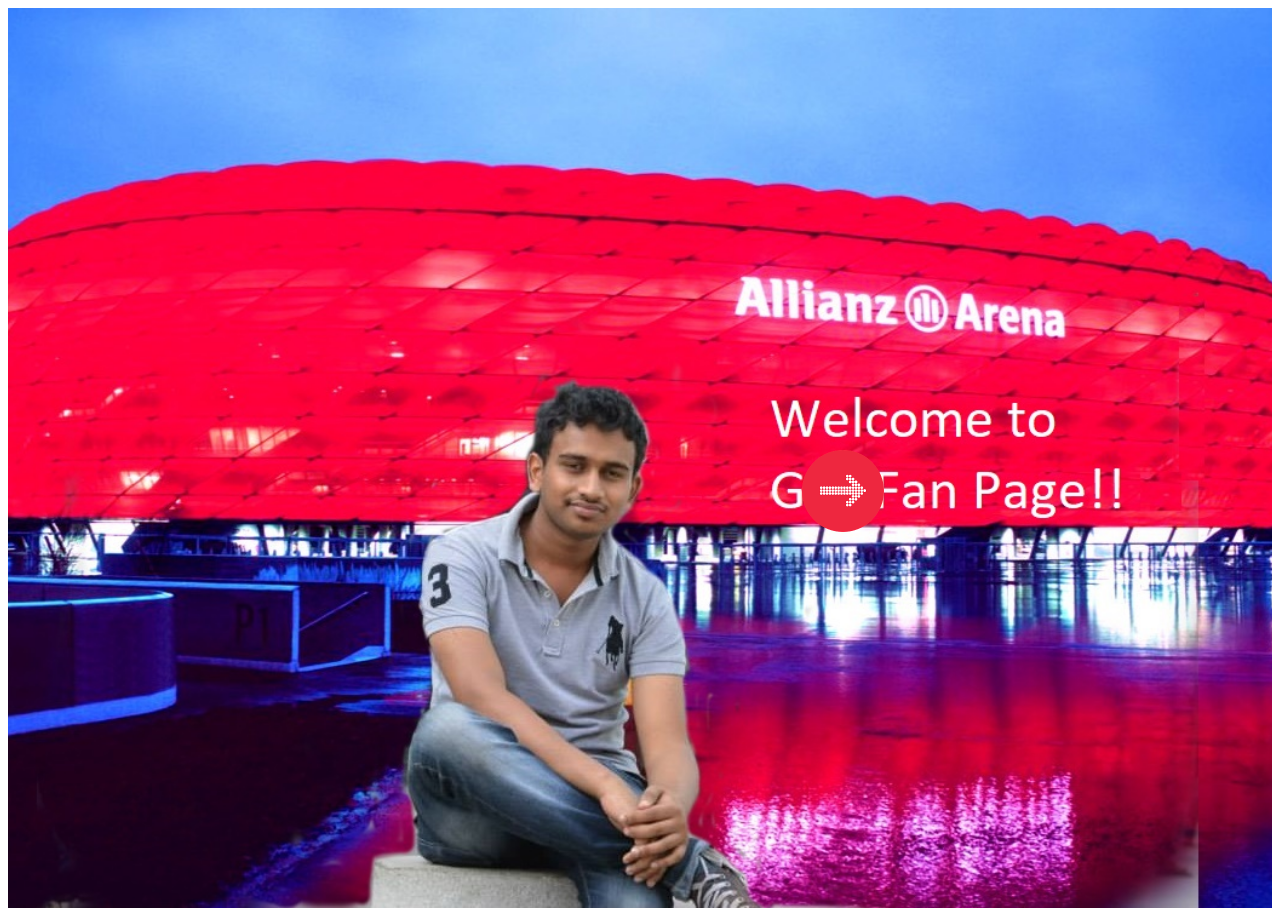
<file: index.html>
<!DOCTYPE html>
	<head>
		<title>Welcome to GJD fan page</title>
		<link rel="stylesheet" href="css/gjbava.css">
	</head>
	<body>
		<div class="mainpagediv">
			<div class="rightcell">
				<a href="main.html"><img src="images/right_arrow.png" width="100px" /></a>
			</div>
		</div>
	</body>
</html>
</file>
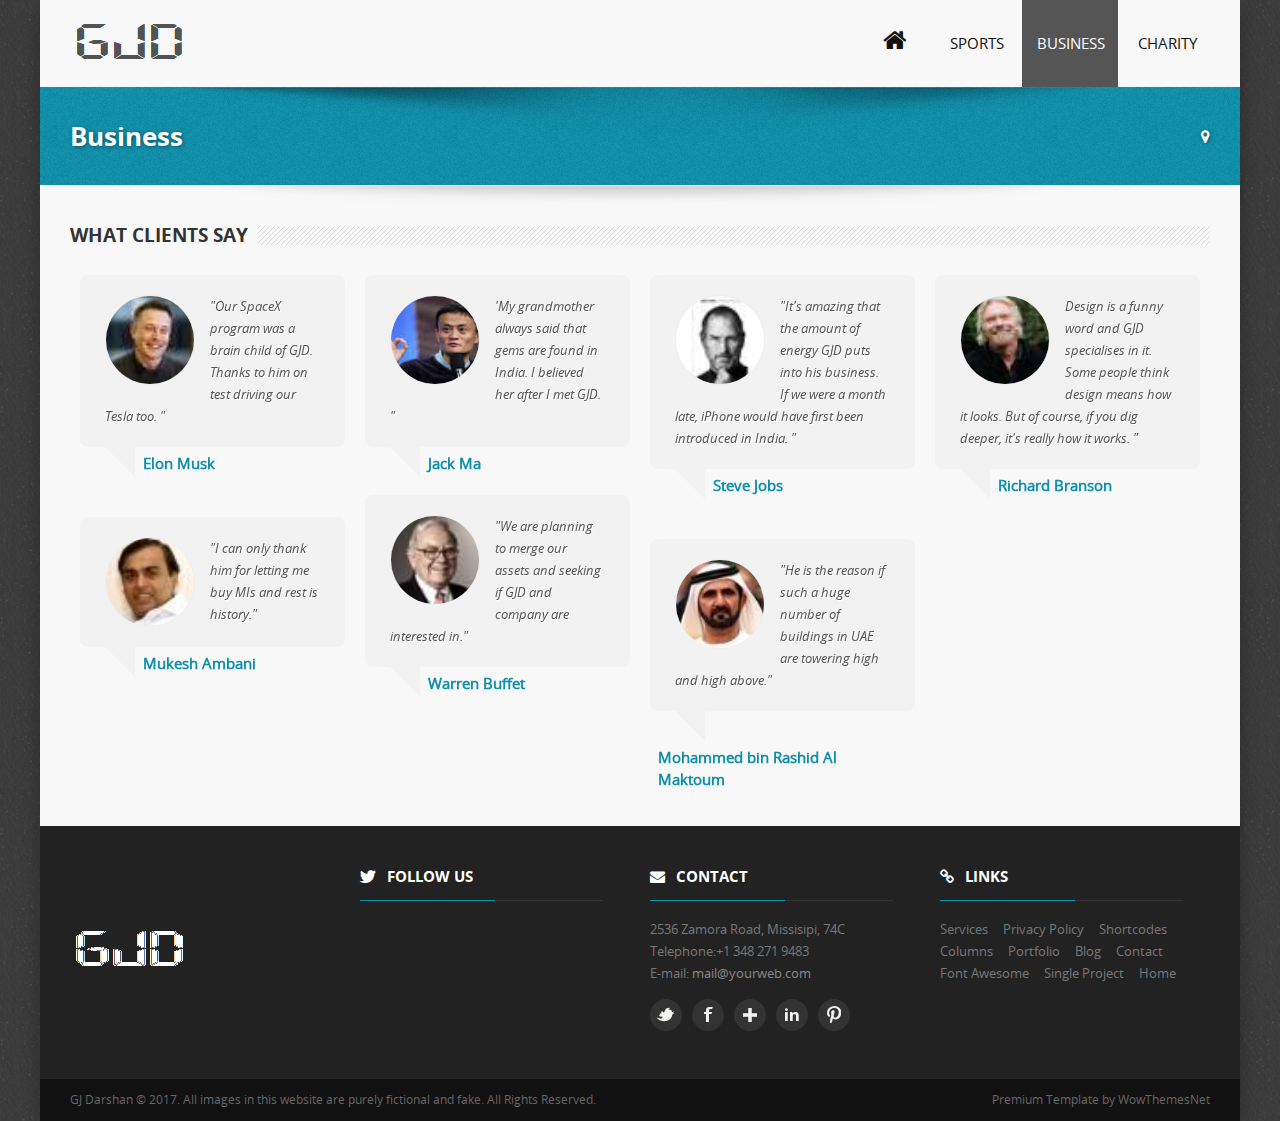
<file: business.html>
<!DOCTYPE HTML>
<html>
<head><meta name="viewport" content="width=device-width"/>
<title>GJD - Fan Page  </title>
<!-- STYLES & JQUERY 
================================================== -->
<link rel="stylesheet" type="text/css" href="css/style.css"/>
<link rel="stylesheet" type="text/css" href="css/icons.css"/>
<link rel="stylesheet" type="text/css" href="css/skinblue.css"/><!-- Change skin color here -->
<link rel="stylesheet" type="text/css" href="css/responsive.css"/>
<script src="js/jquery-1.9.0.min.js"></script><!-- scripts at the bottom of the document -->
</head>
<body>
<div class="boxedtheme">
<!-- TOP LOGO & MENU
================================================== -->
<div class="grid">
	<div class="row space-bot">
		<!--Logo-->
		<div class="c4">
			<a href="index.html">
				<img src="images/logo.png" class="logo" alt="">
			</a>
		</div>
		<!--Menu-->
		<div class="c8">
			<nav id="topNav">
			<ul id="responsivemenu">
				<li><a href="main.html"><i class="icon-home homeicon"></i><span class="showmobile">Home</span></a></li>
				<li><a href="sports.html">Sports</a></li>
				<li class="active"><a href="business.html">Business</a></li>				
				<li class="last"><a href="charity.html">Charity</a></li>
			</ul>
			</nav>
		</div>
	</div>
</div>
<!-- HEADER
================================================== -->
<div class="undermenuarea">
	<div class="boxedshadow">
	</div>
	<div class="grid">
		<div class="row">
			<div class="c8">
				<h1 class="titlehead">Business</h1>
			</div>
			<div class="c4">
				<h1 class="titlehead rightareaheader"><i class="icon-map-marker"></i> </h1>
			</div>
		</div>
	</div>
</div>
<!-- CONTENT
================================================== -->
<div class="grid">
		<div class="shadowundertop">
		</div>
		<div class="row">
			<div class="c12">
				<h1 class="maintitle ">
				<span>What clients say</span>
				</h1>
				<div id="content">
					<!-- box -->
					<div class="boxfourcolumns">
						<div class="testimonial">
							<img src="images/elon.jpg" class="avatarspic" alt="">
							 "Our SpaceX program was a brain child of GJD. Thanks to him on test driving our Tesla too. "
						</div>
						<div class="author-wrapper">
							<div class="arrow">
							</div>
							<div class="testimonial-name">
								 Elon Musk 
							</div>
						</div>
					</div>
					<!-- box -->
					<div class="boxfourcolumns">
						<div class="testimonial">
							<img src="images/ma.jpg" class="avatarspic" alt="">
							 'My grandmother always said that gems are found in India. I believed her after I met GJD. "
						</div>
						<div class="author-wrapper">
							<div class="arrow">
							</div>
							<div class="testimonial-name">
								 Jack Ma
							</div>
						</div>
					</div>
					<!-- box -->
					<div class="boxfourcolumns">
						<div class="testimonial">
							<img src="images/jobs.jpg" class="avatarspic" alt="">
							 "It's amazing that the amount of energy GJD puts into his business. If we were a month late, iPhone would have first been introduced in India. "
						</div>
						<div class="author-wrapper">
							<div class="arrow">
							</div>
							<div class="testimonial-name">
								 Steve Jobs
							</div>
						</div>
					</div>
					<!-- box -->
					<div class="boxfourcolumns">
						<div class="testimonial">
							<img src="images/branson.jpg" class="avatarspic" alt="">
							 Design is a funny word and GJD specialises in it. Some people think design means how it looks. But of course, if you dig deeper, it's really how it works. "
						</div>
						<div class="author-wrapper">
							<div class="arrow">
							</div>
							<div class="testimonial-name">
								 Richard Branson
							</div>
						</div>
					</div>
					<!-- box -->
					<div class="boxfourcolumns">
						<div class="testimonial">
							<img src="images/warren.jpg" class="avatarspic" alt="">
							 "We are planning to merge our assets and seeking if GJD and company are interested in."
						</div>
						<div class="author-wrapper">
							<div class="arrow">
							</div>
							<div class="testimonial-name">
								 Warren Buffet 
							</div>
						</div>
					</div>
					<!-- box -->
					<div class="boxfourcolumns">
						<div class="testimonial">
							<img src="images/ambani.jpg" class="avatarspic" alt="">
							 "I can only thank him for letting me buy MIs and rest is history."
						</div>
						<div class="author-wrapper">
							<div class="arrow">
							</div>
							<div class="testimonial-name">
								 Mukesh Ambani
							</div>
						</div>
					</div>
					<!-- box -->
					<div class="boxfourcolumns">
						<div class="testimonial">
							<img src="images/shiekh.jpg" class="avatarspic" alt="">
							 "He is the reason if such a huge number of buildings in UAE are towering high and high above."
						</div>
						<div class="author-wrapper">
							<div class="arrow">
							</div>
							<div class="testimonial-name">
								 Mohammed bin Rashid Al Maktoum
							</div>
						</div>
					</div>
				</div>
			</div>
		</div>
</div><!-- end grid -->
<!-- FOOTER
================================================== -->
<div id="wrapfooter">
	<div class="grid">
		<div class="row" id="footer">
			<!-- to top button  -->
			<p class="back-top floatright">
				<a href="#top"><span></span></a>
			</p>
			<!-- 1st column -->
			<div class="c3">
				<img src="images/logo-footer.png" style="padding-top: 70px;" alt="">
			</div>
			<!-- 2nd column -->
			<div class="c3">
				<h2 class="title"><i class="icon-twitter"></i> Follow us</h2>
				<hr class="footerstress">
				<div id="ticker" class="query">
				</div>
			</div>
			<!-- 3rd column -->
			<div class="c3">
				<h2 class="title"><i class="icon-envelope-alt"></i> Contact</h2>
				<hr class="footerstress">
				<dl>
					<dt>2536 Zamora Road, Missisipi, 74C</dt>
					<dd><span>Telephone:</span>+1 348 271 9483</dd>
					<dd>E-mail: <a href="more.html">mail@yourweb.com</a></dd>
				</dl>
				<ul class="social-links" style="margin-top:15px;">
					<li class="twitter-link smallrightmargin">
					<a href="#" class="twitter has-tip" target="_blank" title="Follow Us on Twitter">Twitter</a>
					</li>
					<li class="facebook-link smallrightmargin">
					<a href="#" class="facebook has-tip" target="_blank" title="Join us on Facebook">Facebook</a>
					</li>
					<li class="google-link smallrightmargin">
					<a href="#" class="google has-tip" title="Google +" target="_blank">Google</a>
					</li>
					<li class="linkedin-link smallrightmargin">
					<a href="#" class="linkedin has-tip" title="Linkedin" target="_blank">Linkedin</a>
					</li>
					<li class="pinterest-link smallrightmargin">
					<a href="#" class="pinterest has-tip" title="Pinterest" target="_blank">Pinterest</a>
					</li>
				</ul>
			</div>
			<!-- 4th column -->
			<div class="c3">
				<h2 class="title"><i class="icon-link"></i> Links</h2>
				<hr class="footerstress">
				<ul>
					<li>Services</li>
					<li>Privacy Policy</li>
					<li>Shortcodes</li>
					<li>Columns</li>
					<li>Portfolio</li>
					<li>Blog</li>
					<li>Contact</li>
					<li>Font Awesome</li>
					<li>Single Project</li>
					<li>Home</li>
				</ul>
			</div>
			<!-- end 4th column -->
		</div>
	</div>
</div>
<!-- copyright area -->
<div class="copyright">
	<div class="grid">
		<div class="row">
			<div class="c6">
				 GJ Darshan &copy; 2017. All images in this website are purely fictional and fake. All Rights Reserved.
			</div>
			<div class="c6">
				<span class="right">
				Premium Template by WowThemesNet </span>
			</div>
		</div>
	</div>
</div>

</div>
<!-- JAVASCRIPTS
================================================== -->
<!-- all -->
<script src="js/modernizr-latest.js"></script>

<!-- menu & scroll to top -->
<script src="js/common.js"></script>

<!-- twitter -->
<script src="js/jquery.tweet.js"></script>

<!-- cycle -->
<script src="js/jquery.cycle.js"></script>

<!-- masonry -->
<script src="js/jquery.isotope.min.js"></script>

<!-- call masonry -->
<script>  		
$(document).ready(function(){
var $container = $('#content');
  $container.imagesLoaded( function(){
        $container.isotope({
	filter: '*',
	animationOptions: {
     duration: 750,
     easing: 'linear',
     queue: false,
   }
});
});
$('#nav a').click(function(){
  var selector = $(this).attr('data-filter');
    $container.isotope({ 
	filter: selector,
	animationOptions: {
     duration: 750,
     easing: 'linear',
     queue: false,
   }
  });
  return false;
});
});
</script>
</body>
</html>
</file>
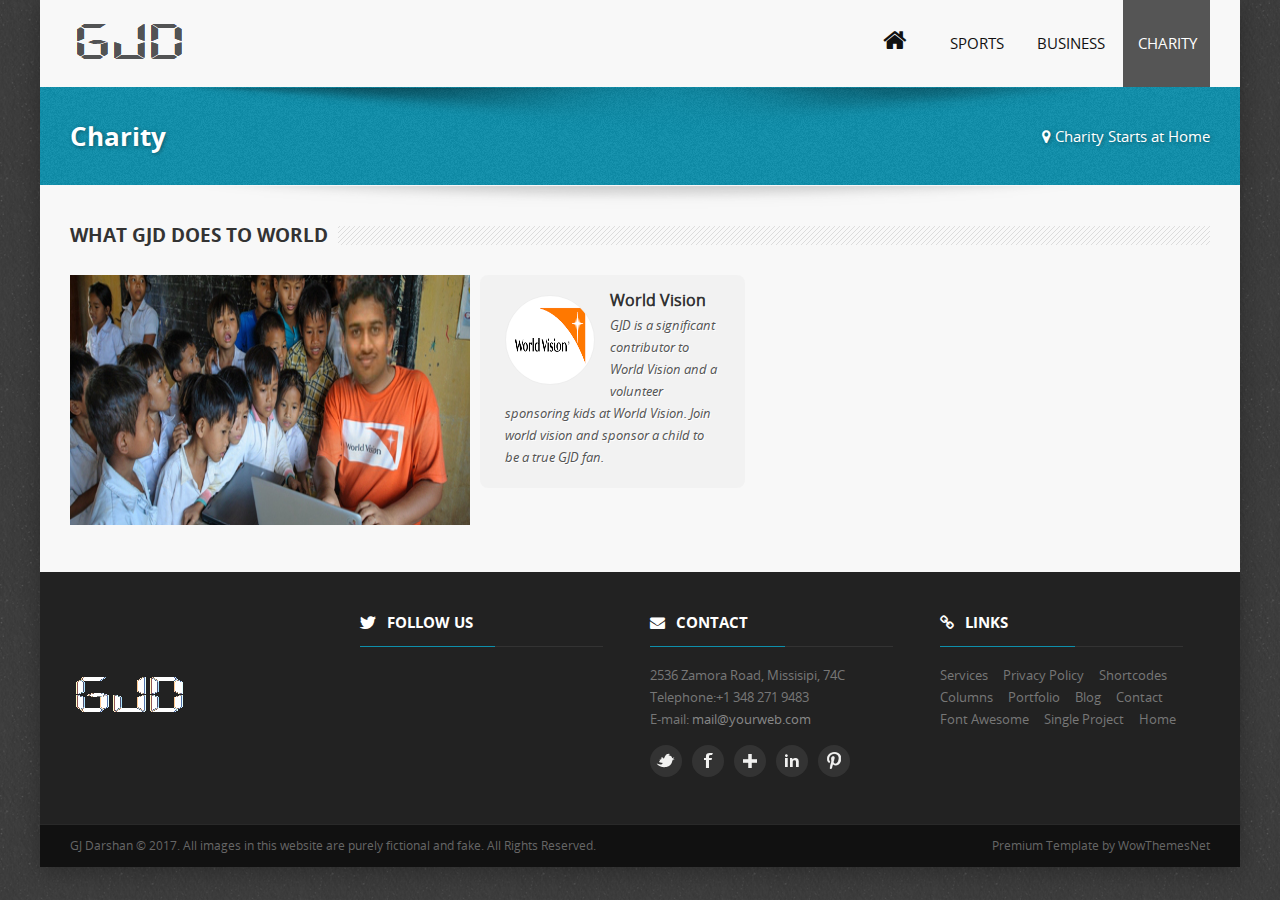
<file: charity.html>
<!DOCTYPE HTML>
<html>
<head><meta name="viewport" content="width=device-width"/>
<title>GJD - Fan Page </title>
<!-- STYLES & JQUERY 
================================================== -->
<link rel="stylesheet" type="text/css" href="css/style.css"/>
<link rel="stylesheet" type="text/css" href="css/icons.css"/>
<link rel="stylesheet" type="text/css" href="css/skinblue.css"/><!-- Change skin color here -->
<link rel="stylesheet" type="text/css" href="css/responsive.css"/>
<script src="js/jquery-1.9.0.min.js"></script><!-- scripts at the bottom of the document -->
</head>
<body>
<div class="boxedtheme">
<!-- TOP LOGO & MENU
================================================== -->
<div class="grid">
	<div class="row space-bot">
		<!--Logo-->
		<div class="c4">
			<a href="main.html">
				<img src="images/logo.png" class="logo" alt="">
			</a>
		</div>
		<!--Menu-->
		<div class="c8">
			<nav id="topNav">
			<ul id="responsivemenu">
				<li><a href="main.html"><i class="icon-home homeicon"></i><span class="showmobile">Home</span></a></li>
				<li><a href="sports.html">Sports</a></li>
				<li><a href="business.html">Business</a></li>			
				<li  class="active last"><a href="charity.html">Charity</a></li>
				
			</ul>
			</nav>
		</div>
	</div>
</div>
<!-- HEADER
================================================== -->
<div class="undermenuarea">
	<div class="boxedshadow">
	</div>
	<div class="grid">
		<div class="row">
			<div class="c8">
				<h1 class="titlehead">Charity</h1>
			</div>
			<div class="c4">
				<h1 class="titlehead rightareaheader"><i class="icon-map-marker"></i> Charity Starts at Home</h1>
			</div>
		</div>
	</div>
</div>
<!-- CONTENT
================================================== -->
<div class="grid">
		<div class="shadowundertop">
		</div>
		<div class="row">
			<div class="c12">
				<h1 class="maintitle ">
				<span>What GJD Does to world </span>
				</h1>
				<div id="content">
					<!-- box -->
					<div >
						<img src="images/gj_charity.jpg" width="400px"  height="250px" alt="">
					</div>
					<!-- box -->
					<div class="boxfourcolumns">
						<div class="testimonial">
							<img src="images/wv.png" class="avatarspic" alt="">
							<h6>World Vision</h6>
							 GJD is a significant contributor to World Vision and a volunteer sponsoring kids at World Vision. Join world vision and sponsor a child to be a true GJD fan.
						</div>
						
					</div>
					<!-- box -->
					
					<!-- box etc -->
				</div>
			</div>
		</div>
</div><!-- end grid -->
<!-- FOOTER
================================================== -->
<div id="wrapfooter">
	<div class="grid">
		<div class="row" id="footer">
			<!-- to top button  -->
			<p class="back-top floatright">
				<a href="#top"><span></span></a>
			</p>
			<!-- 1st column -->
			<div class="c3">
				<img src="images/logo-footer.png" style="padding-top: 70px;" alt="">
			</div>
			<!-- 2nd column -->
			<div class="c3">
				<h2 class="title"><i class="icon-twitter"></i> Follow us</h2>
				<hr class="footerstress">
				<div id="ticker" class="query">
				</div>
			</div>
			<!-- 3rd column -->
			<div class="c3">
				<h2 class="title"><i class="icon-envelope-alt"></i> Contact</h2>
				<hr class="footerstress">
				<dl>
					<dt>2536 Zamora Road, Missisipi, 74C</dt>
					<dd><span>Telephone:</span>+1 348 271 9483</dd>
					<dd>E-mail: <a href="more.html">mail@yourweb.com</a></dd>
				</dl>
				<ul class="social-links" style="margin-top:15px;">
					<li class="twitter-link smallrightmargin">
					<a href="#" class="twitter has-tip" target="_blank" title="Follow Us on Twitter">Twitter</a>
					</li>
					<li class="facebook-link smallrightmargin">
					<a href="#" class="facebook has-tip" target="_blank" title="Join us on Facebook">Facebook</a>
					</li>
					<li class="google-link smallrightmargin">
					<a href="#" class="google has-tip" title="Google +" target="_blank">Google</a>
					</li>
					<li class="linkedin-link smallrightmargin">
					<a href="#" class="linkedin has-tip" title="Linkedin" target="_blank">Linkedin</a>
					</li>
					<li class="pinterest-link smallrightmargin">
					<a href="#" class="pinterest has-tip" title="Pinterest" target="_blank">Pinterest</a>
					</li>
				</ul>
			</div>
			<!-- 4th column -->
			<div class="c3">
				<h2 class="title"><i class="icon-link"></i> Links</h2>
				<hr class="footerstress">
				<ul>
					<li>Services</li>
					<li>Privacy Policy</li>
					<li>Shortcodes</li>
					<li>Columns</li>
					<li>Portfolio</li>
					<li>Blog</li>
					<li>Contact</li>
					<li>Font Awesome</li>
					<li>Single Project</li>
					<li>Home</li>
				</ul>
			</div>
			<!-- end 4th column -->
		</div>
	</div>
</div>
<!-- copyright area -->
<div class="copyright">
	<div class="grid">
		<div class="row">
			<div class="c6">
				  GJ Darshan &copy; 2017. All images in this website are purely fictional and fake. All Rights Reserved.
			</div>
			<div class="c6">
				<span class="right">
				Premium Template by WowThemesNet </span>
			</div>
		</div>
	</div>
</div>

</div>
<!-- JAVASCRIPTS
================================================== -->
<!-- all -->
<script src="js/modernizr-latest.js"></script>

<!-- menu & scroll to top -->
<script src="js/common.js"></script>

<!-- twitter -->
<script src="js/jquery.tweet.js"></script>

<!-- cycle -->
<script src="js/jquery.cycle.js"></script>

<!-- masonry -->
<script src="js/jquery.isotope.min.js"></script>

<!-- call masonry -->
<script>  		
$(document).ready(function(){
var $container = $('#content');
  $container.imagesLoaded( function(){
        $container.isotope({
	filter: '*',
	animationOptions: {
     duration: 750,
     easing: 'linear',
     queue: false,
   }
});
});
$('#nav a').click(function(){
  var selector = $(this).attr('data-filter');
    $container.isotope({ 
	filter: selector,
	animationOptions: {
     duration: 750,
     easing: 'linear',
     queue: false,
   }
  });
  return false;
});
});
</script>
</body>
</html>
</file>
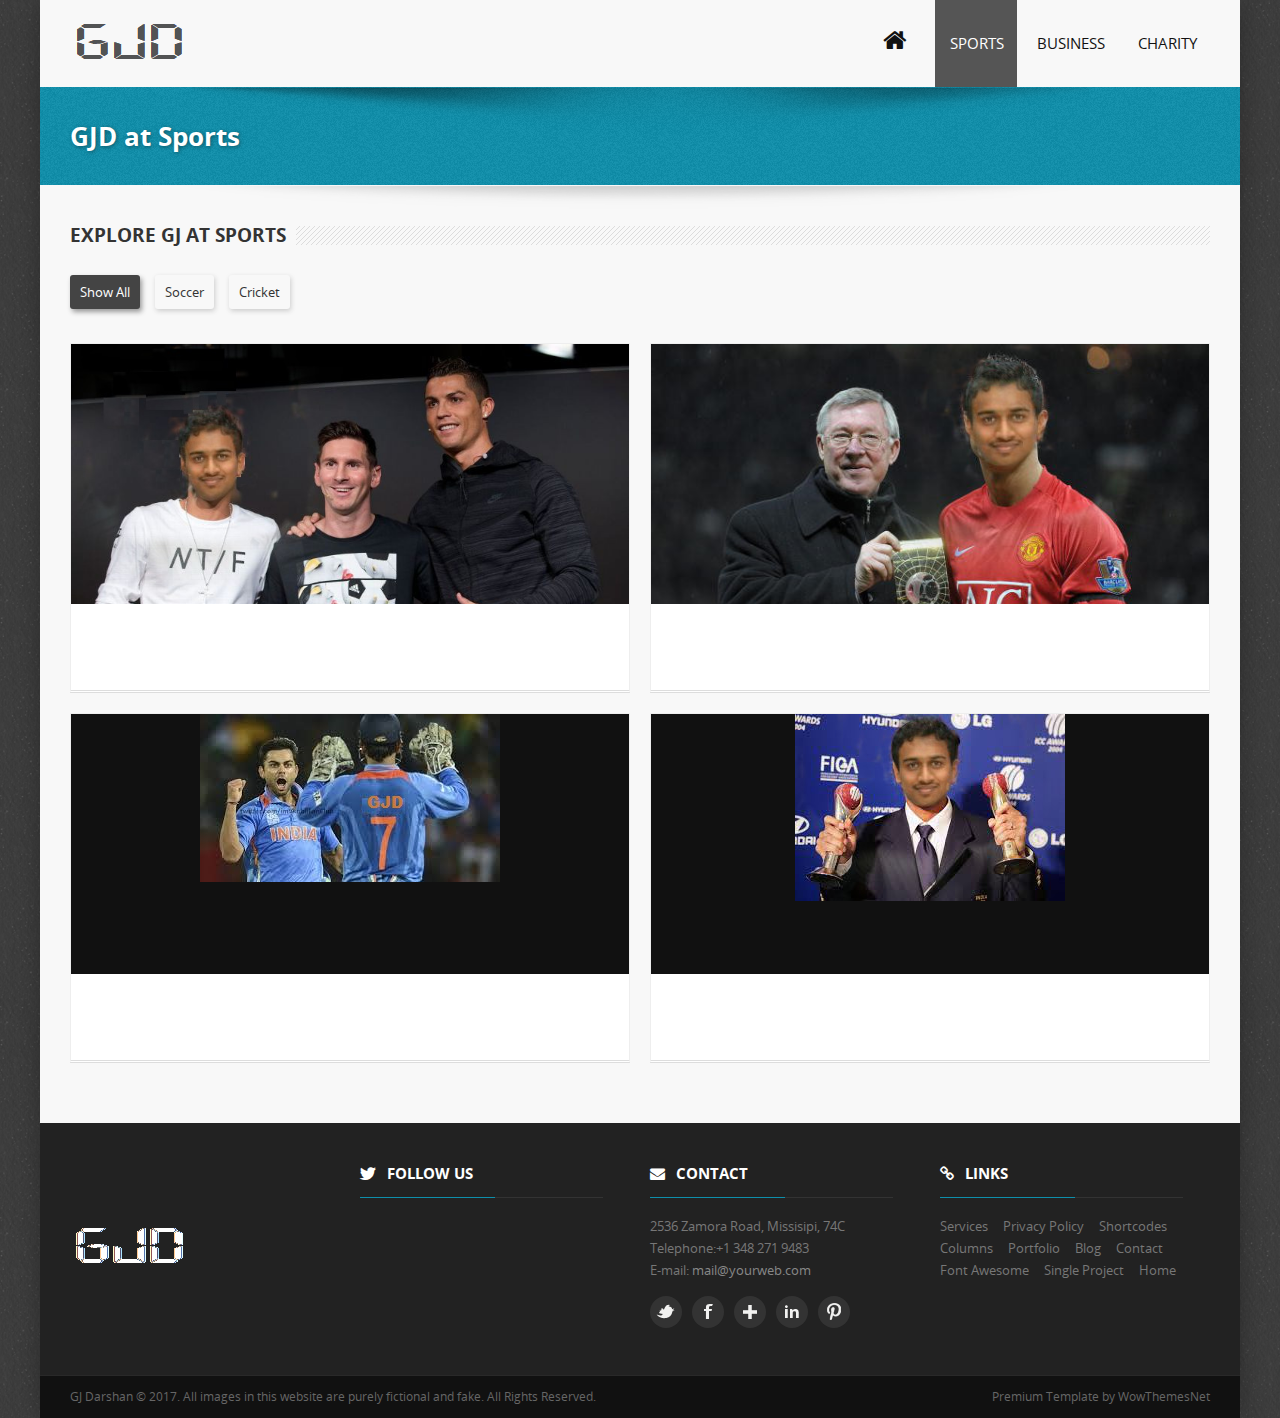
<file: sports.html>
<!DOCTYPE HTML>
<html>
<head><meta name="viewport" content="width=device-width"/>
<title>GJD - Fan Page</title>
<!-- STYLES & JQUERY 
================================================== -->
<link rel="stylesheet" type="text/css" href="css/style.css"/>
<link rel="stylesheet" type="text/css" href="css/icons.css"/>
<link rel="stylesheet" type="text/css" href="css/skinblue.css"/><!-- change skin color here -->
<link rel="stylesheet" type="text/css" href="css/responsive.css"/>
<script src="js/jquery-1.9.0.min.js"></script><!-- the rest of the scripts at the bottom of the document -->
</head>
<body>
<div class="boxedtheme">
<!-- TOP LOGO & MENU
================================================== -->
<div class="grid">
	<div class="row space-bot">
		<!--Logo-->
		<div class="c4">
			<a href="main.html">
				<img src="images/logo.png" class="logo" alt="">
			</a>
		</div>
		<!--Menu-->
		<div class="c8">
			<nav id="topNav">
			<ul id="responsivemenu">
				<li><a href="main.html"><i class="icon-home homeicon"></i><span class="showmobile">Home</span></a></li>
				<li class="active"><a href="sports.html">Sports</a></li>
				<li><a href="business.html">Business</a></li>				
				<li class="last"><a href="charity.html">Charity</a></li>
				
			</ul>
			</nav>
		</div>
	</div>
</div>
<!-- HEADER
================================================== -->
<div class="undermenuarea">
	<div class="boxedshadow">
	</div>
	<div class="grid">
		<div class="row">
			<div class="c8">
				<h1 class="titlehead">GJD at Sports</h1>
			</div>
			
		</div>
	</div>
</div>
<!-- CONTENT
================================================== -->
<div class="grid">
		<div class="shadowundertop">
		</div>
		<!-- begin categories -->
		<div class="row space-bot">
			<div class="c12">
				<h1 class="maintitle space-top">
				<span>EXPLORE GJ AT SPORTS</span>
				</h1>
				<div id="nav">
					<ul class="option-set">
						<li><a href="" data-filter="*" class="selected">Show All</a></li>
						<li><a href="" data-filter=".cat1">Soccer</a></li>
						<li><a href="" data-filter=".cat2">Cricket</a></li>
					</ul>
				</div>
			</div>
		</div>
		<!-- end categories -->
		<div class="row space-top">
			<div id="content">
				<!-- box 1 -->
				<div class="boxtwocolumns cat1">
					<div class="boxcontainer boxcontainer2col">
						<div class="mosaic-block cover mosaicover2col">
							<div class="mosaic-overlay">
								<img src="images/gj_mess_ron.jpg" alt="">
							</div>
							<a href="singleproject.html" target="_blank" class="mosaic-backdrop blue">
							<div class="details">
								<b><br/><br/>Messi and Ronaldo with GJD</b>
								<p>
									 at Madrid
								</p>
								<i class="icon-link mosaiclink"></i>
							</div>
							</a>
						</div>
						
					</div>
				</div>
				<!-- box 2 -->
				<div class="boxtwocolumns cat1">
					<div class="boxcontainer boxcontainer2col">
						<div class="mosaic-block cover mosaicover2col">
							<div class="mosaic-overlay">
								<img src="images/gj_ferg.jpg" alt="">
							</div>
							<a href="singleproject.html" target="_blank" class="mosaic-backdrop orange">
							<div class="details">
								<b><br>
								<br/>GJD receiving player of the week from Sir Alex Ferguson</b>
								<p>
									 at Old Trafford
								</p>
								<i class="icon-link mosaiclink"></i>
							</div>
							</a>
						</div>
						
					</div>
				</div>
				<!-- box 3 -->
				<div class="boxtwocolumns cat1 cat2">
					<div class="boxcontainer boxcontainer2col">
						<div class="mosaic-block cover mosaicover2col">
							<div class="mosaic-overlay">
								<img src="images/gj_dhoni.jpg" alt="">
							</div>
							<a href="singleproject.html" target="_blank" class="mosaic-backdrop green">
							<div class="details">
								<b><br/><br/>GJD and Virat Kohli after winning ICC cricket world cup in 2011</b>
								<p>
									 at Mumbai
								</p>
								<i class="icon-link mosaiclink"></i>
							</div>
							</a>
						</div>
						
					</div>
				</div>
				<!-- box 4 -->
				<div class="boxtwocolumns cat2 cat3">
					<div class="boxcontainer boxcontainer2col">
						<div class="mosaic-block cover mosaicover2col">
							<div class="mosaic-overlay">
								<img src="images/gj_awards.jpg" alt="">
							</div>
							<a href="singleproject.html" target="_blank" class="mosaic-backdrop orangered">
							<div class="details">
								<b><br/><br/>GJD at ICC award function</b>
								<p>
									 at Dubai, UAE
								</p>
								<i class="icon-link mosaiclink"></i>
							</div>
							</a>
						</div>
					</div>
				</div>
				<!-- box 5 etc -->
			</div>
		</div>
</div><!-- end grid -->
<!-- FOOTER
================================================== -->
<div id="wrapfooter">
	<div class="grid">
		<div class="row" id="footer">
			<!-- to top button  -->
			<p class="back-top floatright">
				<a href="#top"><span></span></a>
			</p>
			<!-- 1st column -->
			<div class="c3">
				<img src="images/logo-footer.png" style="padding-top: 70px;" alt="">
			</div>
			<!-- 2nd column -->
			<div class="c3">
				<h2 class="title"><i class="icon-twitter"></i> Follow us</h2>
				<hr class="footerstress">
				<div id="ticker" class="query">
				</div>
			</div>
			<!-- 3rd column -->
			<div class="c3">
				<h2 class="title"><i class="icon-envelope-alt"></i> Contact</h2>
				<hr class="footerstress">
				<dl>
					<dt>2536 Zamora Road, Missisipi, 74C</dt>
					<dd><span>Telephone:</span>+1 348 271 9483</dd>
					<dd>E-mail: <a href="more.html">mail@yourweb.com</a></dd>
				</dl>
				<ul class="social-links" style="margin-top:15px;">
					<li class="twitter-link smallrightmargin">
					<a href="#" class="twitter has-tip" target="_blank" title="Follow Us on Twitter">Twitter</a>
					</li>
					<li class="facebook-link smallrightmargin">
					<a href="#" class="facebook has-tip" target="_blank" title="Join us on Facebook">Facebook</a>
					</li>
					<li class="google-link smallrightmargin">
					<a href="#" class="google has-tip" title="Google +" target="_blank">Google</a>
					</li>
					<li class="linkedin-link smallrightmargin">
					<a href="#" class="linkedin has-tip" title="Linkedin" target="_blank">Linkedin</a>
					</li>
					<li class="pinterest-link smallrightmargin">
					<a href="#" class="pinterest has-tip" title="Pinterest" target="_blank">Pinterest</a>
					</li>
				</ul>
			</div>
			<!-- 4th column -->
			<div class="c3">
				<h2 class="title"><i class="icon-link"></i> Links</h2>
				<hr class="footerstress">
				<ul>
					<li>Services</li>
					<li>Privacy Policy</li>
					<li>Shortcodes</li>
					<li>Columns</li>
					<li>Portfolio</li>
					<li>Blog</li>
					<li>Contact</li>
					<li>Font Awesome</li>
					<li>Single Project</li>
					<li>Home</li>
				</ul>
			</div>
			<!-- end 4th column -->
		</div>
	</div>
</div>
<!-- copyright area -->
<div class="copyright">
	<div class="grid">
		<div class="row">
			<div class="c6">
				  GJ Darshan &copy; 2017. All images in this website are purely fictional and fake. All Rights Reserved.
			</div>
			<div class="c6">
				<span class="right">
				Premium Template by WowThemesNet </span>
			</div>
		</div>
	</div>
</div>

</div>
<!-- JAVASCRIPTS
================================================== -->
<!-- all -->
<script src="js/modernizr-latest.js"></script>

<!-- menu & scroll to top -->
<script src="js/common.js"></script>

<!-- cycle -->
<script src="js/jquery.cycle.js"></script>

<!-- twitter -->
<script src="js/jquery.tweet.js"></script>

<!-- filtering -->
<script src="js/jquery.isotope.min.js"></script>

<!-- hover effects -->
<script type="text/javascript" src="js/mosaic.1.0.1.min.js"></script>

<!-- CALL hover effects -->
<script type="text/javascript">  			
			$(document).ready(function($){				
				$('.cover').mosaic({
					animation	:	'slide',	//fade or slide
					hover_x		:	'578'		//Horizontal position on hover
				});		    
		    });		    
</script>

<!-- CALL isotope filtering -->
<script>
$(document).ready(function(){
var $container = $('#content');
  $container.imagesLoaded( function(){
        $container.isotope({
	filter: '*',
	animationOptions: {
     duration: 750,
     easing: 'linear',
     queue: false,
   }
});
});
$('#nav a').click(function(){
  var selector = $(this).attr('data-filter');
    $container.isotope({ 
	filter: selector,
	animationOptions: {
     duration: 750,
     easing: 'linear',
     queue: false,
   }
  });
  return false;
});
$('#nav a').click(function (event) {
    $('a.selected').removeClass('selected');
    var $this = $(this);
    $this.addClass('selected');
    var selector = $this.attr('data-filter');
    $container.isotope({
         filter: selector
    });
    return false; // event.preventDefault()
});
});
 </script>
</body>
</html>
</file>
<file: css/gjbava.css>
body, html {
	height: 100%;
	background-color: white;
}

.mainpagediv {
	background-image: url("../images/allianz_arena_100.jpg");
    /* Full height */
    height: 100%; 
    width: 100%;
    /* Center and scale the image nicely */
    background-position: center;
    background-repeat: no-repeat;
    background-size: cover;
    position:static;
}

.rightcell {
	float: right;
	padding-right: 30%;
	padding-top: 20%;
	position:relative;
	top: 20%;
	font-size: 50px;
	font-family: cursive;
	font-color: white;
}
</file>
<file: css/style.css>
/* * IVORY Framework * * A simple,flexible,powerful and fully responsive grid based front-end web framework * makes your web development faster and easier,& it takes you all the way from 1200px on down to 320px. * * Developed by Lakshmikanth Vallampati - kanth.vallampati@gmail.com * Licensed under GPLv2 * http://weice.in/ivory * */
/* ---------------------------------------- HTML RESET ----------------------------------------- */
html, body, div, span, applet, object, iframe, h1, h2, h3, h4, h5, h6, p, blockquote, pre, a, abbr, acronym, address, big, cite, code, del, dfn, em, img, ins, kbd, q, s, samp, small, strike, strong, sub, sup, tt, var, b, u, i, center, dl, dt, dd, ol, ul, li, fieldset, form, label, legend, table, caption, tbody, tfoot, thead, tr, th, td, article, aside, canvas, details, embed, figure, figcaption, footer, header, hgroup, menu, nav, output, ruby, section, summary, time, mark, audio, video { margin: 0; padding: 0; border: 0; font-size: 100%; font: inherit; vertical-align: baseline; font-family: OpenSansRegular; }
article, aside, details, figcaption, figure, footer, header, hgroup, menu, nav, section, label, legend { display: block }
body { background: #3a3a3a url(../images/bg/1.png) repeat; font: 13px/22px OpenSansRegular, "HelveticaNeue", "Helvetica Neue", Helvetica, Arial, sans-serif; color: #555; }
blockquote, q { quotes: none }
blockquote:before, blockquote:after, q:before, q:after { content: ''; content: none; }
table { border-collapse: collapse; border-spacing: 0; }
img { max-width: 100% }
i { font-family: OpenSansItalic, Georgia }
label { font-size: 14px; color: #4d4d4d; cursor: pointer; display: block; font-weight: 500; margin-bottom: 3px; }
/* --------------------------------------- Clearfixes ------------------------------------------ */
.row:before, .row:after, .clearfix:before, .clearfix:after { content: ''; display: table; }
.row:after, .clearfix:after { clear: both }
.row, .clearfix { zoom: 1 }
/* --------------------------------------- GRID Layout ----------------------------------------- */
* { box-sizing: border-box; -ms-box-sizing: border-box; -moz-box-sizing: border-box; -webkit-box-sizing: border-box; }
body { margin: 0 auto }
.grid { margin: 0 auto; max-width: 1200px; width: 100%;padding: 0 20px; }
/* You can choose the grid 1200 or 1140 or 1024 or 960 as per your requirement */
.g1140 { margin: 0 auto; max-width: 1140px; width: 100%; }
.g1024 { margin: 0 auto; max-width: 1024px; width: 100%; }
.g960 { margin: 0 auto; max-width: 960px; width: 100%; }
.row { width: 100%; margin: 0 auto; }
.c1 { width: 8.33% }
.c2 { width: 16.66% }
.c3 { width: 25% }
.c4 { width: 33.33% }
.c5 { width: 41.66% }
.c6 { width: 50% }
.c7 { width: 58.33% }
.c8 { width: 66.66% }
.c9 { width: 75% }
.c10 { width: 83.33% }
.c11 { width: 91.66% }
.c12 { width: 100% }
.c1-5 { width: 20% }
/* This column can be used as a one fifth of the row */
.c1-8 { width: 12.5% }
/* This column can be used as a one eigth of the row */
.c1, .c2, .c3, .c4, .c5, .c6, .c7, .c8, .c9, .c10, .c11, .c12, .c1-5, .c1-8 { min-height: 1px; float: left; padding-left: 10px; padding-right: 10px; position: relative; }
.row .row { margin-left: -10px }
sub, sup { font-size: 60%; line-height: 0; position: relative; vertical-align: baseline; }
sup { top: -0.5em }
sub { bottom: -0.25em }
/* ------------------------------------------ Misc ----------------------------------------- */
.left { float: left }
.right { float: right }
.text-left { text-align: left }
.text-right { text-align: right }
.text-center { text-align: center }
.text-justify { text-align: justify }
.space-top { margin-top: 20px }
.space-bot { margin-bottom: 20px }
.space-htop { margin-top: 10px }
.space-hbot { margin-bottom: 10px }
/* ------------------------------------------- Typography ---------------------------------------------- */
h1, h2, h3, h4, h5, h6 { font-style: normal; color: #333; text-rendering: optimizeLegibility; line-height: 1.1; margin-bottom: 14px; margin-top: 14px; font-family: OpenSansBold; }
h1 small, h2 small, h3 small, h4 small, h5 small, h6 small { font-size: 60%; color: #333; line-height: 0; }
h1 a, h2 a, h3 a, h4 a, h5 a, h6 a { font-weight: inherit; text-decoration: none; }
h1 { font-size: 36px; line-height: 48px; margin-bottom: 12px; }
h2 { font-size: 32px; line-height: 42px; margin-bottom: 8px; }
h3 { font-size: 27px; line-height: 36px; margin-bottom: 6px; }
h4 { font-size: 24px; line-height: 32px; margin-bottom: 4px; }
h5 { font-size: 20px; line-height: 27px; font-family: OpenSansRegular; font-weight: bold; }
h6 { font-size: 16px; line-height: 27px; font-family: OpenSansRegular; font-weight: bold; }
a { color: #2ba6cb; text-decoration: none; line-height: inherit; }
a:hover { color: #2795b6 }
a:focus { color: #2ba6cb; outline: none; }
p { margin-bottom: 20px }
p a, p a:visited { line-height: inherit }
p.note { background-color: #f0f0f0; padding: 15px 10px 20px; box-shadow: 0 1px 3px rgba(0,0,0,.3); -moz-box-shadow: 0 1px 3px rgba(0,0,0,.3); -webkit-box-shadow: 0 1px 3px rgba(0,0,0,.3); }
p.alert { background-color: #fff6aa; border-color: #ffc814; padding: 15px 10px 15px; box-shadow: 0 1px 3px rgba(0,0,0,.3); -moz-box-shadow: 0 1px 3px rgba(0,0,0,.3); -webkit-box-shadow: 0 1px 3px rgba(0,0,0,.3); }
p.alert, p.alert * { color: #454545; text-shadow: 0 1px 0 rgba(255,255,255,0.6) !important; }
p.alert.success { background-color: #d7e87c; border-color: #97ae1e; }
p.alert.error { background-color: #edb39b; border-color: #ed6127; }
p.alert.info { background-color: #d9edf0; border-color: #b8e7f5; }
em, i { font-style: italic; line-height: inherit; }
strong, b { font-weight: bold; line-height: inherit; }
small { font-size: 70%; line-height: inherit; }
hr { border: solid #eee; border-width: 1px 0 0; clear: both; margin: 20px 0 -15px; height: 0; }
/* ----------------------------------------- Lists ------------------------------------------ */
#topNav ul, ol { list-style-position: inside; text-indent: 5px; }
ul, ol { margin-bottom: 8px }
ul li ul, ul li ol { margin-bottom: 0px }
ul.square, ul.circle, ul.disc { margin-left: 12px }
ul.square { list-style-type: square }
ul.square li ul { list-style: inherit }
ul.circle { list-style-type: circle }
ul.circle li ul { list-style: inherit }
ul.disc { list-style-type: disc }
ul.disc li ul { list-style: inherit }
ul.no-bullet { list-style: none }
ul.large li { line-height: 21px }
ol { margin-left: 10px }
ol li ul, ol li ol { margin-left: 10px; margin-bottom: 0; }
ul { list-style: none }
/* --------------------------------------- Form Elements ------------------------------------- */
img { border: 0px }
form { margin-bottom: 20px; font: 14px "HelveticaNeue","Helvetica Neue",Helvetica,Arial,sans-serif; color: #777; }
fieldset { margin-bottom: 20px }
textarea, input[type="text"], input[type="password"], input[type="datetime"], input[type="datetime-local"], input[type="date"], input[type="month"], input[type="time"], input[type="week"], input[type="number"], input[type="email"], input[type="url"], input[type="search"], input[type="tel"], input[type="color"], select { background: #ffffff; border: 1px solid #ddd; padding: 8px 8px; vertical-align: middle; outline: none; border-radius: 2px; -moz-border-radius: 2px; -webkit-border-radius: 2px; transition: border linear 0.4s,box-shadow linear 0.4s; -o-transition: border linear 0.4s,box-shadow linear 0.4s; -moz-transition: border linear 0.4s,box-shadow linear 0.4s; -webkit-transition: border linear 0.4s,box-shadow linear 0.4s; margin: 0; width: 100%; display: block; margin-bottom: 20px; }
input[type="text"]:focus, input[type="password"]:focus, input[type="email"]:focus, textarea:focus { border: 1px solid; border-color: rgba(82,168,236,0.8); color: #444; box-shadow: inset 0 1px 1px rgba(0,0,0,0.075),0 0 8px rgba(81,168,236,0.5); -moz-box-shadow: inset 0 1px 1px rgba(0,0,0,0.075),0 0 8px rgba(81,168,236,0.5); -webkit-box-shadow: inset 0 1px 1px rgba(0,0,0,0.075),0 0 8px rgba(81,168,236,0.5); }
textarea { min-height: 120px }
input[type="checkbox"] { display: inline }
label span, legend span { font-size: 12px; color: #444; }
/* ---- Alerts ---- */
.alert { padding: 10px; margin-bottom: 18px; color: #c09853; text-shadow: 0 1px 0 rgba(255, 255, 255, 0.5); background-color: #fcf8e3; border: 1px solid #fbeee0; border-radius: 4px; -moz-border-radius: 4px; -webkit-border-radius: 4px; }
.success { color: #468847;background-color: #dff0d8;border-color: #d6e9c6;padding: 10px;font-weight: bold;margin-bottom: 10px;}
.error { color: #b94a48; background-color: #f2dede; border-color: #eed3d7; }
.info { color: #3a87ad; background-color: #d9edf7; border-color: #bce8f1; }
.close {font-size: 20px;color: #333;float: right;}
/* ---- Accordion ---- */
.accordion { width: 100%; background: #fff; font-size: 14px; font-family: "Helvetica Neue", "Helvetica", Helvetica, Arial, sans-serif; border-radius: 5px; -moz-border-radius: 5px; -webkit-border-radius: 5px; box-shadow: 0 1px 3px rgba(0,0,0,.3); -moz-box-shadow: 0 1px 3px rgba(0,0,0,.3); -webkit-box-shadow: 0 1px 3px rgba(0,0,0,.3); }
.accordion p { height: 0; margin-bottom: 0px; padding: 0; color: #888; overflow: hidden; }
.accordion a { display: block; height: auto; padding: 5px; line-height: 24px; background-color: #eee; color: #333; text-decoration: none; text-align: center; border-bottom: 1px solid #aaa; }
.accordion a:hover, .accordion a:focus { opacity: .9; color: #ooo; }
.accordion a:active { color: #000 }
.accordion :target + p { padding: 10px 15px; border-bottom: 1px solid #ccc; height: auto; }
.accordian { }
.accordian li { list-style-type: none; padding: 10px 5px 10px 10px; }
.dimension { border-left: 1px solid #ddd; border-right: 1px solid #ddd; }
.even, .odd { font-weight: bold; height: 47px; padding-top: 3px; padding-left: 10px; }
.even { border: 1px solid #d8d8d8; background-color: #ececec; }
.odd { border: 1px solid black; background: #333; color: white; }
/* -------------------------------------------- Buttons ---------------------------------------- */
.button { font-size: 14px; background: #333; color: #fff; border: 0px; line-height: 30px; padding-left: 15px; padding-right: 15px; cursor: pointer; }
.button:hover { opacity: 0.8 }
button { display: inline-block; *display: inline; padding: 7px 20px; margin-bottom: 10px; *margin-left: .3em; font-size: 14px; line-height: 20px; *line-height: 20px; color: #333 !important; text-align: center; vertical-align: middle; cursor: pointer; background-color: #eee; *background-color: #eee; background: -webkit-gradient(linear,left top,left bottom,from(#eee),to(#e6e6e6)); background: -moz-linear-gradient(top,#eee,#e6e6e6); border: 1px solid #bbbbbb; *border: 0; border-color: rgba(0,0,0,0.1) rgba(0,0,0,0.1) rgba(0,0,0,0.25); border-color: #eee,#eee,#d4d4d4; border-radius: 4px; -o-border-radius: 4px; -ms-border-radius: 4px; -moz-border-radius: 4px; -webkit-border-radius: 4px; filter: progid:dximagetransform.microsoft.gradient(startColorstr='#ffffffff',endColorstr='#ffe6e6e6',GradientType=0); filter: progid:dximagetransform.microsoft.gradient(enabled=false); *zoom: 1; box-shadow: inset 0 1px 0 rgba(255,255,255,0.2),0 1px 2px rgba(0,0,0,0.05); -moz-box-shadow: inset 0 1px 0 rgba(255,255,255,0.2),0 1px 2px rgba(0,0,0,0.05); -webkit-box-shadow: inset 0 1px 0 rgba(255,255,255,0.2),0 1px 2px rgba(0,0,0,0.05); }
button:hover, button:active { background: #eee; background: -webkit-gradient(linear,left top,left bottom,from(#eee),to(#f8f8f8)); background: -moz-linear-gradient(top,#eee,#f8f8f8); }
button.large { padding: 10px 35px; font-size: 15px; }
button.small { padding: 3px 13px; font-size: 13px; }
button.skyblue { /* --- skyblue color button --- */ color: #fff !important; background-color: #26a2b6; background: -moz-linear-gradient(#34bac9,#26a2b6); background: -webkit-gradient(linear,left top,left bottom,from(#34bac9),to(#26a2b6)); background: -webkit-linear-gradient(#34bac9,#26a2b6); background: -o-linear-gradient(#34bac9,#26a2b6); background: -ms-linear-gradient(#34bac9,#26a2b6); background: linear-gradient(#34bac9,#26a2b6); }
button.skyblue:hover, button.black:active { background: #a9016b; background: -webkit-gradient(linear,left top,left bottom,from(#26a2b6),to(#34bac9)); background: -moz-linear-gradient(top,#26a2b6,#34bac9); }
button.blue { /* --- blue color button --- */ color: #fff !important; background-color: #008fd5; background: -webkit-gradient(linear,left top,left bottom,from(#008fd5),to(#0085c6)); background: -moz-linear-gradient(top,#008fd5,#0085c6); filter: progid:dximagetransform.microsoft.gradient(startColorstr='#ffffff',endColorstr='#ffe6e6e6',GradientType=0); filter: progid:dximagetransform.microsoft.gradient(enabled=false); *zoom: 1; }
button.blue:hover, button.blue:active { background: #008fd5; background: -webkit-gradient(linear,left top,left bottom,from(#008fd5),to(#009de9)); background: -moz-linear-gradient(top,#008fd5,#009de9); }
button.green { /* --- green color button --- */ color: #fff !important; background-color: #46a546; background: -webkit-gradient(linear,left top,left bottom,from(#46a546),to(#419a41)); background: -moz-linear-gradient(top,#46a546,#419a41); filter: progid:dximagetransform.microsoft.gradient(startColorstr='#ffffffff',endColorstr='#ffe6e6e6',GradientType=0); filter: progid:dximagetransform.microsoft.gradient(enabled=false); *zoom: 1; }
button.green:hover, button.green:active { background: #46a546; background: -webkit-gradient(linear,left top,left bottom,from(#46a546),to(#4cb34c)); background: -moz-linear-gradient(top,#46a546,#4cb34c); }
button.yellow { /* --- yellow color button --- */ color: #fff !important; background-color: #f0bf4a; background: -moz-linear-gradient(#f0c930,#f0bf4a); background: -webkit-gradient(linear,left top,left bottom,from(#f0c930),to(#f0bf4a)); background: -webkit-linear-gradient(#f0c930,#f0bf4a); background: -o-linear-gradient(#f0c930,#f0bf4a); background: -ms-linear-gradient(#f0c930,#f0bf4a); background: linear-gradient(#f0c930,#f0bf4a); }
button.yellow:hover, button.black:active { background: #f0bf4a; background: -webkit-gradient(linear,left top,left bottom,from(#f0bf4a),to(#f0c930)); background: -moz-linear-gradient(top,#f0bf4a,#f0c930); }
button.orange { /* --- orange color button --- */ color: #fff !important; background-color: #ff5c00; background: -moz-linear-gradient(#ff6f40,#ff5c00); background: -webkit-gradient(linear,left top,left bottom,from(#ff6f40),to(#ff5c00)); background: -webkit-linear-gradient(#ff6f40,#ff5c00); background: -o-linear-gradient(#ff6f40,#ff5c00); background: -ms-linear-gradient(#ff6f40,#ff5c00); background: linear-gradient(#ff6f40,#ff5c00); }
button.orange:hover, button.black:active { background: #d798d1; background: -webkit-gradient(linear,left top,left bottom,from(#ff5c00),to(#ff6f40)); background: -moz-linear-gradient(top,#ff5c00,#ff6f40); }
button.red { /* --- red color button --- */ color: #fff !important; background-color: #bd362f; background: -webkit-gradient(linear,left top,left bottom,from(#bd362f),to(#b1322c)); background: -moz-linear-gradient(top,#bd362f,#b1322c); filter: progid:dximagetransform.microsoft.gradient(startColorstr='#ffffffff',endColorstr='#ffe6e6e6',GradientType=0); filter: progid:dximagetransform.microsoft.gradient(enabled=false); *zoom: 1; }
button.red:hover, button-red:active { background: #bd362f; background: -webkit-gradient(linear,left top,left bottom,from(#bd362f),to(#cc3b34)); background: -moz-linear-gradient(top,#bd362f,#cc3b34); }
button.magenta { /* --- magenta color button --- */ color: #fff !important; background-color: #b9298f; background: -moz-linear-gradient(#b93180,#b9298f); background: -webkit-gradient(linear,left top,left bottom,from(#b93180),to(#b9298f)); background: -webkit-linear-gradient(#b93180,#b9298f); background: -o-linear-gradient(#b93180,#b9298f); background: -ms-linear-gradient(#b93180,#b9298f); background: linear-gradient(#b93180,#b9298f); }
button.magenta:hover, button.black:active { background: #b9298f; background: -webkit-gradient(linear,left top,left bottom,from(#b9298f),to(#b9358f)); background: -moz-linear-gradient(top,#b9298f,#b9358f); }
button.black { /* --- black color button --- */ color: #fff !important; background-color: #111; background: -moz-linear-gradient(#222,#111); background: -webkit-gradient(linear,left top,left bottom,from(#222),to(#111)); background: -webkit-linear-gradient(#222,#111); background: -o-linear-gradient(#222,#111); background: -ms-linear-gradient(#222,#111); background: linear-gradient(#222,#111); }
button.black:hover, button.black:active { background: #222; background: -webkit-gradient(linear,left top,left bottom,from(#222),to(#333)); background: -moz-linear-gradient(top,#222,#333); }
/* --------------------------------------- Table ------------------------------------------ */
table { *border-collapse: collapse; /* IE7 and lower */ border-spacing: 0; width: 100%; border: solid #ccc 1px; border-radius: 6px; -moz-border-radius: 6px; -webkit-border-radius: 6px; box-shadow: 0 1px 1px #ccc; -moz-box-shadow: 0 1px 1px #ccc; -webkit-box-shadow: 0 1px 1px #ccc; }
td, th { border-left: 1px solid #ccc; border-top: 1px solid #ccc; padding: 10px; text-align: left; }
th { background-color: #d9edf0; background-image: -webkit-gradient(linear,left top,left bottom,from(#ebf3fc),to(#dce9f9)); background-image: -webkit-linear-gradient(top,#ebf3fc,#dce9f9); background-image: -moz-linear-gradient(top,#ebf3fc,#dce9f9); background-image: -ms-linear-gradient(top,#ebf3fc,#dce9f9); background-image: -o-linear-gradient(top,#ebf3fc,#dce9f9); background-image: linear-gradient(top,#ebf3fc,#dce9f9); box-shadow: 0 1px 0 rgba(255,255,255,.8) inset; -moz-box-shadow: 0 1px 0 rgba(255,255,255,.8) inset; -webkit-box-shadow: 0 1px 0 rgba(255,255,255,.8) inset; border-top: none; text-shadow: 0 1px 0 rgba(255,255,255,.5); }
/* ----------------------------------------- Tabs ----------------------------------------- */
.tab-page p { padding: 20px }
.tab-container { position: relative }
/* You have to change the height based on your content */
.tab-container .tab-radio { display: none }
.tab-container .tab { display: block; float: left; position: relative; border-top-left-radius: 4px; border-top-right-radius: 4px; border: 1px solid #cfd2d7; color: #888; margin-top: -10px; margin-right: 1.0%; padding: 5px 20px; text-decoration: none; text-align: center; cursor: pointer; background-color: #eee; text-transform: uppercase; font-family: OpenSansBold; }
.tab-container .tab-radio:checked ~ .tab, .tab-container .tab-radio:active ~ .tab { background-color: #fff; z-index: 100; border-bottom: 1px solid #fff; }
.tab-container .tab-radio:checked ~ .tab { background-color: #fff; color: #333; }
.tab-container .tab-page { visibility: hidden; background-color: #fff; color: #888; display: block; position: absolute; top: 22px; height: auto; width: 100%; float: left; padding: 5px; border: 1px solid #ddd; border-top-right-radius: 5px; border-bottom-left-radius: 5px; border-bottom-right-radius: 5px; }
.tab-container .tab-radio:checked ~ .tab-page { visibility: visible }
/* =Media query for 960 Screens - sets nested grids to 100%-------------------------------------------------------------- */
@media only screen and (max-width:960px) { 
	.row .row .c1, .row .row .c2, .row .row .c3, .row .row .c4, .row .row .c5, .row .row .c6, .row .row .c7, .row .row .c8, .row .row .c9, .row .row .c10, .row .row .c11, .row .row .c12, .row .row .c1-5, .row .row .c1-8 { width: 100%; margin-bottom: 20px; margin-left: 0px; margin-right: 0px; }
	.row .row>div:last-child { margin-bottom: 0 !important }
}
/* =Media query for iPad and tablets-------------------------------------------------------------- */
@media handheld,only screen and (max-width:768px),only screen and (max-device-width:768px) and (orientation:portrait) { 
	body { font-size: 90% }
	.row { margin-bottom: 0!important }
	.c1, .c2, .c3, .c4, .c5, .c6, .c7, .c8, .c9, .c10, .c11, .c12, .c1-5, .c1-8 { width: 100%; margin-right: 0; margin-left: 0; margin-bottom: 20px; }
}
/* Generated by Font Squirrel (http://www.fontsquirrel.com) on February 17, 2013 07:43:32 AM America/New_York */
@font-face { font-family: 'OpenSansLight'; src: url('fonts/OpenSans-Light-webfont.eot'); src: url('fonts/OpenSans-Light-webfont.eot?#iefix') format('embedded-opentype'), url('fonts/OpenSans-Light-webfont.woff') format('woff'), url('fonts/OpenSans-Light-webfont.ttf') format('truetype'), url('fonts/OpenSans-Light-webfont.svg#OpenSansLight') format('svg'); font-weight: normal; font-style: normal; }
@font-face { font-family: 'OpenSansLightItalic'; src: url('fonts/OpenSans-LightItalic-webfont.eot'); src: url('fonts/OpenSans-LightItalic-webfont.eot?#iefix') format('embedded-opentype'), url('fonts/OpenSans-LightItalic-webfont.woff') format('woff'), url('fonts/OpenSans-LightItalic-webfont.ttf') format('truetype'), url('fonts/OpenSans-LightItalic-webfont.svg#OpenSansLightItalic') format('svg'); font-weight: normal; font-style: normal; }
@font-face { font-family: 'OpenSansRegular'; src: url('fonts/OpenSans-Regular-webfont.eot'); src: url('fonts/OpenSans-Regular-webfont.eot?#iefix') format('embedded-opentype'), url('fonts/OpenSans-Regular-webfont.woff') format('woff'), url('fonts/OpenSans-Regular-webfont.ttf') format('truetype'), url('fonts/OpenSans-Regular-webfont.svg#OpenSansRegular') format('svg'); font-weight: normal; font-style: normal; }
@font-face { font-family: 'OpenSansItalic'; src: url('fonts/OpenSans-Italic-webfont.eot'); src: url('fonts/OpenSans-Italic-webfont.eot?#iefix') format('embedded-opentype'), url('fonts/OpenSans-Italic-webfont.woff') format('woff'), url('fonts/OpenSans-Italic-webfont.ttf') format('truetype'), url('fonts/OpenSans-Italic-webfont.svg#OpenSansItalic') format('svg'); font-weight: normal; font-style: normal; }
@font-face { font-family: 'OpenSansSemibold'; src: url('fonts/OpenSans-Semibold-webfont.eot'); src: url('fonts/OpenSans-Semibold-webfont.eot?#iefix') format('embedded-opentype'), url('fonts/OpenSans-Semibold-webfont.woff') format('woff'), url('fonts/OpenSans-Semibold-webfont.ttf') format('truetype'), url('fonts/OpenSans-Semibold-webfont.svg#OpenSansSemibold') format('svg'); font-weight: normal; font-style: normal; }
@font-face { font-family: 'OpenSansSemiboldItalic'; src: url('fonts/OpenSans-SemiboldItalic-webfont.eot'); src: url('fonts/OpenSans-SemiboldItalic-webfont.eot?#iefix') format('embedded-opentype'), url('fonts/OpenSans-SemiboldItalic-webfont.woff') format('woff'), url('fonts/OpenSans-SemiboldItalic-webfont.ttf') format('truetype'), url('fonts/OpenSans-SemiboldItalic-webfont.svg#OpenSansSemiboldItalic') format('svg'); font-weight: normal; font-style: normal; }
@font-face { font-family: 'OpenSansBold'; src: url('fonts/OpenSans-Bold-webfont.eot'); src: url('fonts/OpenSans-Bold-webfont.eot?#iefix') format('embedded-opentype'), url('fonts/OpenSans-Bold-webfont.woff') format('woff'), url('fonts/OpenSans-Bold-webfont.ttf') format('truetype'), url('fonts/OpenSans-Bold-webfont.svg#OpenSansBold') format('svg'); font-weight: normal; font-style: normal; }
@font-face { font-family: 'OpenSansBoldItalic'; src: url('fonts/OpenSans-BoldItalic-webfont.eot'); src: url('fonts/OpenSans-BoldItalic-webfont.eot?#iefix') format('embedded-opentype'), url('fonts/OpenSans-BoldItalic-webfont.woff') format('woff'), url('fonts/OpenSans-BoldItalic-webfont.ttf') format('truetype'), url('fonts/OpenSans-BoldItalic-webfont.svg#OpenSansBoldItalic') format('svg'); font-weight: normal; font-style: normal; }
@font-face { font-family: 'OpenSansExtrabold'; src: url('fonts/OpenSans-ExtraBold-webfont.eot'); src: url('fonts/OpenSans-ExtraBold-webfont.eot?#iefix') format('embedded-opentype'), url('fonts/OpenSans-ExtraBold-webfont.woff') format('woff'), url('fonts/OpenSans-ExtraBold-webfont.ttf') format('truetype'), url('fonts/OpenSans-ExtraBold-webfont.svg#OpenSansExtrabold') format('svg'); font-weight: normal; font-style: normal; }
@font-face { font-family: 'OpenSansExtraboldItalic'; src: url('fonts/OpenSans-ExtraBoldItalic-webfont.eot'); src: url('fonts/OpenSans-ExtraBoldItalic-webfont.eot?#iefix') format('embedded-opentype'), url('fonts/OpenSans-ExtraBoldItalic-webfont.woff') format('woff'), url('fonts/OpenSans-ExtraBoldItalic-webfont.ttf') format('truetype'), url('fonts/OpenSans-ExtraBoldItalic-webfont.svg#OpenSansExtraboldItalic') format('svg'); font-weight: normal; font-style: normal; }
/* MENUS ================================================== */
/* JS disabled styles */
.no-js nav li:hover ul { display: block }
/* base nav styles */
nav { float: right; display: block; margin: 0px 0px 20px 0px; position: relative; color: #666; text-transform: uppercase; font-family: OpenSansRegular; }
nav ul { padding: 0; margin: 0; }
nav ul ul li { height: auto }
nav li { -webkit-transition: all 0.5s ease-in-out; -moz-transition: all 0.5s ease-in-out; -o-transition: all 0.5s ease-in-out; -ms-transition: all 0.5s ease-in-out; transition: all 0.5s ease-in-out; position: relative; float: left; list-style-type: none; z-index: 1; font-size: 15px; margin-left: 5px; line-height: 67px; }
nav li:hover, nav li a:hover { -webkit-transition: all 0.5s ease-in-out; -moz-transition: all 0.5s ease-in-out; -o-transition: all 0.5s ease-in-out; -ms-transition: all 0.5s ease-in-out; transition: all 0.5s ease-in-out; background: #555; color: #fff; }
nav li.active { background: #555 }
nav li.active a { color: #fff }
nav ul:after { content: "."; display: block; height: 0; clear: both; visibility: hidden; }
nav li a { display: block; padding: 10px 13px 10px 10px; color: #111; text-decoration: none; }
nav li a:focus { outline: none; text-decoration: none; }
nav li:first-child a { border-left: none }
nav li.last a { border-right: none }
nav a span { display: block; float: right; margin-left: 5px; }
nav ul ul { display: none; position: absolute; background: #555; left: 0px; min-width: 150px; }
nav ul ul li { float: none; line-height: 30px; }
nav ul ul a { text-transform: none; -webkit-transition-property: background color; -webkit-transition-duration: 0.5s; -webkit-transition-timing-function: ease; -moz-transition-property: background color; -moz-transition-duration: 0.5s; -moz-transition-timing-function: ease; -o-transition-property: background color; -o-transition-duration: 0.5s; -o-transition-timing-function: ease; -ms-transition-property: background color; -ms-transition-duration: 0.5s; -ms-transition-timing-function: ease; transition-property: background color; transition-duration: 0.5s; transition-timing-function: ease; padding: 5px 10px; border-left: none; border-right: none; font-size: 14px; color: #fff; margin-left: -5px; }
nav ul ul a:hover { margin-left: 0px; background: rgba(0,0,0,0.1); margin-left: -5px; -webkit-transition-property: background color; -webkit-transition-duration: 0.5s; -webkit-transition-timing-function: ease; -moz-transition-property: background color; -moz-transition-duration: 0.5s; -moz-transition-timing-function: ease; -o-transition-property: background color; -o-transition-duration: 0.5s; -o-transition-timing-function: ease; -ms-transition-property: background color; -ms-transition-duration: 0.5s; -ms-transition-timing-function: ease; transition-property: background color; transition-duration: 0.5s; transition-timing-function: ease; }
nav ul>li:hover>a { color: #fff }
div.slide img { float: left; margin: 8px 5px 30px; }
blockquote.testimonial-wrap.testimonial { position: relative; display: table; -webkit-border-radius: 10px; -moz-border-radius: 10px; border-radius: 10px; padding: 15px; -webkit-box-shadow: 0 1px 3px rgba(0,0,0,0.4); -moz-box-shadow: 0 1px 3px rgba(0,0,0,0.4); box-shadow: 0 1px 3px rgba(0,0,0,0.4); font-size: 15px; line-height: 22px; background: #ebebeb; color: #545454; text-shadow: 0 1px 0 #fff; margin-bottom: 22px; }
blockquote.testimonial-wrap .testimonialdiv.valign { display: table-cell; vertical-align: middle; }
blockquote.testimonial-wrap .testimonial:after { position: absolute; z-index: 1; content: ' '; width: 14px; height: 14px; bottom: -14px; left: 28px; background: transparent; }
blockquote.testimonial-wrap .testimonial-profile { position: relative; min-height: 60px; padding-left: 70px; line-height: 1em; }
blockquote.testimonial-wrap .testimonial-profile img.profile-pic { position: absolute; top: 0; left: 0; width: 50px; height: 50px; border: 5px solid #ebebeb; }
blockquote.testimonial-wrap .testimonial-profile img.profile-country { position: absolute; top: 7px; right: 0; width: 16px; height: 11px; }
blockquote.testimonial-wrap .testimonial-profilediv.name { color: #ff7200; font-family: OpenSansBold; font-size: 14px; padding-top: 5px; }
blockquote.testimonial-wrap .testimonial-profilediv.restaurant { font-size: 13px; margin-top: 5px; line-height: 20px; }
#testimonials { position: relative; z-index: 0; }
.testimonial h6 { line-height: 0; margin-top: 5px; }
.main-cta-button { position: relative; z-index: 50; top: -18px; margin: 0 auto; font-weight: normal; text-transform: uppercase; letter-spacing: 1px; font-size: 20px; padding: 20px; -webkit-border-radius: 40px; -moz-border-radius: 40px; border-radius: 40px; color: #fff; text-shadow: 0 -1px 1px rgba(0,0,0,0.15); cursor: pointer; cursor: hand; background-color: #ee6100; background-repeat: repeat-x; background-image: -khtml-gradient(linear,left top,left bottom,from(#ff9422),to(#ee6100)); background-image: -moz-linear-gradient(top,#ff9422,#ee6100); background-image: -ms-linear-gradient(top,#ff9422,#ee6100); background-image: -webkit-gradient(linear,left top,left bottom,color-stop(0%,#ff9422),color-stop(100%,#ee6100)); background-image: -webkit-linear-gradient(top,#ff9422,#ee6100); background-image: -o-linear-gradient(top,#ff9422,#ee6100); background-image: linear-gradient(top,#ff9422,#ee6100); filter: progid:DXImageTransform.Microsoft.gradient(startColorstr='#ff9422',endColorstr='#ee6100',GradientType=0); border-color: #ee6100 #ee6100 #a24200; border-color: rgba(0,0,0,0.1) rgba(0,0,0,0.1) rgba(0,0,0,0.25); -webkit-box-shadow: 0 2px 4px 0 rgba(0,0,0,0.2),0 1px 1px 0 rgba(0,0,0,0.15); -moz-box-shadow: 0 2px 4px 0 rgba(0,0,0,0.2),0 1px 1px 0 rgba(0,0,0,0.15); box-shadow: 0 2px 4px 0 rgba(0,0,0,0.2),0 1px 1px 0 rgba(0,0,0,0.15); }
.main-cta-button:hover { background-color: #ff7200; background-repeat: repeat-x; background-image: -khtml-gradient(linear,left top,left bottom,from(#ffa533),to(#ff7200)); background-image: -moz-linear-gradient(top,#ffa533,#ff7200); background-image: -ms-linear-gradient(top,#ffa533,#ff7200); background-image: -webkit-gradient(linear,left top,left bottom,color-stop(0%,#ffa533),color-stop(100%,#ff7200)); background-image: -webkit-linear-gradient(top,#ffa533,#ff7200); background-image: -o-linear-gradient(top,#ffa533,#ff7200); background-image: linear-gradient(top,#ffa533,#ff7200); filter: progid:DXImageTransform.Microsoft.gradient(startColorstr='#ffa533',endColorstr='#ff7200',GradientType=0); border-color: #ff7200 #ff7200 #b35000; border-color: rgba(0,0,0,0.1) rgba(0,0,0,0.1) rgba(0,0,0,0.25); }
.theme-thumb-wrap { position: relative; width: 300px; height: 223px; }
.primarycolor { color: #fe9120 }
/* NICE TABS ================================================== */
#tabs { }
.container { border-top-right-radius: 7px; margin-top: 37px; border: 1px solid #eee; padding: 20px 20px 0px; background: #fff; }
#tabs li { float: left; list-style: none; border-top: 1px solid #eee; border-left: 1px solid #eee; border-right: 1px solid #eee; margin-right: 5px; border-top-left-radius: 3px; border-top-right-radius: 3px; }
#tabs li a { font-size: 13px; font-weight: bold; color: #000000; padding: 7px 14px 6px 12px; display: block; background: #FFFFFF; border-top-left-radius: 3px; border-top-right-radius: 3px; text-decoration: none; background: -moz-linear-gradient(top, #ebebeb, white 10%); background: -webkit-gradient(linear, 0 0, 0 10%, from(#ebebeb), to(white)); border-top: 1px solid white; text-shadow: -1px -1px 0 #fff; outline: none; }
#tabs li a.inactive { color: #333; background: #f3f3f3; border-top: 1px solid white; }
#tabs li a:hover, #tabs li a.inactive:hover { color: #000000 }

#form1 { margin: 1em 0; padding-top: 10px; background: url(../images/form1/form_top.gif) no-repeat 0 0; }
#form1 fieldset { margin: 0; padding: 0; border: none; float: left; display: inline; width: 260px; margin-left: 25px; }
#form1 legend { display: none }
#form1 p { margin: .5em 0 }
#form1 label { display: block }
#form1 input, #form1 textarea { width: 252px; border: 1px solid #ddd; background: #fff url(../images/form1/form_input.gif) repeat-x; padding: 3px; }
#form1 textarea { height: 125px; overflow: auto; }
#form1 p.submit { clear: both; background: url(../images/form1/form_bottom.gif) no-repeat 0 100%; padding: 0 25px 20px 25px; margin: 0; text-align: right; }
#form1 button { width: 150px; height: 37px; line-height: 37px; border: none; background: url(../images/form1/form_button.gif) no-repeat 0 0; color: #fff; cursor: pointer; text-align: center; }

/* CAROUSEL ================================================== */
.list_carousel { margin-left: -10px; margin-bottom: 20px; }
.list_carousel ul { margin: 0; padding: 0; list-style: none; display: block; }
.list_carousel li { width: 25%; display: block; float: left; margin-left: 10px; cursor: default !important; height: auto; }
.list_carousel.responsive { width: auto; margin-left: -10px; }
.clearfix { float: none; clear: both; }
.list_carousel .carousel_nav { position: absolute; padding-right: 11px; right: 0; top: -52px; background: #f8f8f8; padding-left: 5px; }
a.prev, a.next { background: url(../images/carousel_arrows.png) no-repeat #444; width: 24px; height: 24px; display: block; position: relative; float: left; margin-left: 3px; -webkit-background-clip: padding-box; /* for Safari */background-clip: padding-box;; }
a.prev:hover, a.next:hover { background-color: #0E8FAB }
a.prev { background-position: -2px 0 }
a.prev.disabled { background-color: #555 }
a.next { background-position: -22px 0 }
a.next.disabled { background-color: #555 }
a.prev.disabled, a.next.disabled { cursor: default }
a.prev span, a.next span { display: none }
.pager { float: left; width: 300px; text-align: center; }
.pager a { margin: 0 5px; text-decoration: none; }
.pager a.selected { text-decoration: underline }
.timer { background-color: #999; height: 6px; width: 0px; }
.testimonials .list_carousel li { width: 330px }
.carousel-content { float: left; width: 100%; }
.featured-projects { background: #fff; font-size: 12px; -moz-box-shadow: 0 1px 3px rgba(34,25,25,0.4); text-align: center; overflow: hidden; position: relative; -webkit-transition: all 1s ease-in-out; -moz-transition: all 1s ease-in-out; -o-transition: all 1s ease-in-out; transition: all 1s ease-in-out; border: 1px solid #eee; border-bottom: double #ddd; }
.featured-projects:hover { }
.featured-projects-image { padding: 0px }
.featured-projects-image img { -webkit-box-sizing: content-box; -moz-box-sizing: content-box; box-sizing: content-box; }
.featured-projects-image a { display: block }
.featured-projects-content { padding: 0 10px }
.featured-projects-content p { margin-bottom: 10px }
.featured-projects-content h1 { font-size: 13px; line-height: 1; font-family: OpenSansRegular; font-weight: bold; }
.featured-projects-content h1 a { padding-bottom: 10px; border-bottom: 1px solid #eee; display: block; color: #222; }
.small { font-size: 12px }
/* FOOTER ================================================== */
#wrapfooter { background-color: #222; margin-top: 40px; }
#footer .title { font-size: 15px; color: #fff; border-bottom: solid #333 1px; padding-bottom: 3px; width: 90%; }
.footerstress { border: solid #0E8FAB; border-width: 1px 0 0; clear: both; margin: -9px 0px 17px; height: 0; width: 50%; }
#footer [class^="icon-"], #footer [class*=" icon-"] { margin-right: 7px }
#footer { padding: 15px 0px 15px; color: #777; }
#footer a { color: #888 }
#footer li { list-style: none; float: left; padding-right: 15px; }
#footer li a { color: #888 }
#footer h1 { font-size: 15px; color: #ddd; margin-bottom: 20px; margin-top: 0px; -webkit-mask-image: -webkit-gradient(linear,left top,left bottom,color-stop(0%,#000),color-stop(40%,#000),color-stop(100%,rgba(0,0,0,0.5))); }
.copyright { background-color: #111; color: #666; padding: 10px 0; font-size: 12px; border-top: 1px solid #292929; }
.copyright a { color: #666 }
.textareafooter { background: #3F3F3F !important; border: #444 1px solid !Important; color: #999 !important; }
#footer ul.social-links li { border-radius: 50% }
.back-top-wrapper { width: 100%; position: absolute; overflow: hidden; height: 40px; display: block; }
.back-top { bottom: 42px; right: 20px; margin-bottom: 0; display: block; position: fixed; display: scroll; display: none; }
.back-top a { width: 35px; nowhitespace: afterproperty; nowhitespace: afterproperty; height: 35px; display: block; text-align: center; text-transform: uppercase; text-decoration: none; background: #333 url(../images/up-arrow.png) no-repeat center center; border-radius: 0px; /* transition */ -webkit-transition: 1s;-moz-transition:1s;transition:1s; opacity:0.4; border-radius: 3px;; }
.back-top a:hover { background-color: #333 } /* arrow icon (span tag) */
.back-top span { width: 35px; nowhitespace: afterproperty; nowhitespace: afterproperty; height: 35px; display: block; border-radius: 10px; /* transition */ -webkit-transition: 1s;-moz-transition:1s;transition:1s; ; ; }
/* Footer Social ---------------------- */
ul.social-links li { background: #333; float: left; font-size: 12px; list-style: none; width: 32px; height: 32px; text-indent: -9999px; margin: 0px 0px 5px 0px; -webkit-transition: all 0.5s ease-in-out; -moz-transition: all 0.5s ease-in-out; -o-transition: all 0.5s ease-in-out; -ms-transition: all 0.5s ease-in-out; transition: all 0.5s ease-in-out; margin-right: 10px; border-radius: 50%; -webkit-transition-duration: 0.8s; -moz-transition-duration: 0.8s; -o-transition-duration: 0.8s; transition-duration: 0.8s; -webkit-transition-property: -webkit-transform; -moz-transition-property: -moz-transform; -o-transition-property: -o-transform; transition-property: transform; overflow: hidden; }
ul.social-links li:hover { -webkit-transform: rotate(360deg); -moz-transform: rotate(360deg); -o-transform: rotate(360deg); }
ul.social-links li a.facebook { background: url(../images/socialpack/facebook.png) 50% 50% no-repeat }
ul.social-links li a.twitter { background: url(../images/socialpack/twitter.png) 50% 50% no-repeat }
ul.social-links li a.google { background: url(../images/socialpack/google.png) 50% 50% no-repeat }
ul.social-links li a.dribbble { background: url(../images/socialpack/dribbble.png) 50% 50% no-repeat }
ul.social-links li a.vimeo { background: url(../images/socialpack/vimeo.png) 50% 50% no-repeat }
ul.social-links li a.skype { background: url(../images/socialpack/skype.png) 50% 50% no-repeat }
ul.social-links li a.rss { background: url(../images/socialpack/rss.png) 50% 50% no-repeat }
ul.social-links li a.linkedin { background: url(../images/socialpack/linkedin.png) 50% 50% no-repeat }
ul.social-links li a.pinterest { background: url(../images/socialpack/pinterest.png) 50% 50% no-repeat }
ul.social-links>li.facebook-link:hover { float: left; font-size: 12px; width: 32px; height: 32px; background: #415b92; }
ul.social-links>li.twitter-link:hover { float: left; font-size: 12px; width: 32px; height: 32px; background: #10A3C3; }
ul.social-links>li.google-link:hover { float: left; font-size: 12px; width: 32px; height: 32px; background: #f54a35; }
ul.social-links>li.dribbble-link:hover { float: left; font-size: 12px; width: 32px; height: 32px; background: #fd83af; }
ul.social-links>li.vimeo-link:hover { float: left; font-size: 12px; width: 32px; height: 32px; background: #1ab7ea; }
ul.social-links>li.skype-link:hover { float: left; font-size: 12px; width: 32px; height: 32px; background: #56cbf7; }
ul.social-links li a { width: 32px; height: 32px; display: block; }
ul.social-links>li.rss-link:hover { float: left; font-size: 12px; width: 32px; height: 32px; background: #ff8500; }
ul.social-links>li.linkedin-link:hover { float: left; font-size: 12px; width: 32px; height: 32px; background: #007fc5; }
ul.social-links>li.pinterest-link:hover { float: left; font-size: 12px; width: 32px; height: 32px; background: #e63037; }

/* ACCORDION ================================================== */
ul.accordion { margin: 0 0 22px 0; border-bottom: 1px solid #e9e9e9; }
ul.accordion>li { list-style: none; margin: 0; padding: 0; border-top: 1px solid #e9e9e9; }
ul.accordion>li>div.title { cursor: pointer; background: #f6f6f6; padding: 15px; margin: 0; position: relative; border-left: 1px solid #e9e9e9; border-right: 1px solid #e9e9e9; -webkit-transition: 0.15s background linear; -moz-transition: 0.15s background linear; -o-transition: 0.15s background linear; transition: 0.15s background linear; }
ul.accordion>li>div.title h1, ul.accordion>li>div.title h2, ul.accordion>li>div.title h3, ul.accordion>li>div.title h4, ul.accordion>li>div.title h5 { margin: 0 }
ul.accordion>li>div.title:after { content: ""; display: block; width: 0; height: 0; border: solid 6px; border-color: transparent #9d9d9d transparent transparent; position: absolute; right: 15px; top: 21px; }
ul.accordion>li .content { display: none; padding: 15px; }
ul.accordion>li.active { border-top: 3px solid #2ba6cb }
ul.accordion>li.active .title { background: white; padding-top: 13px; }
ul.accordion>li.active .title:after { content: ""; display: block; width: 0; height: 0; border: solid 6px; border-color: #9d9d9d transparent transparent transparent; }
ul.accordion>li.active .content { background: white; display: block; border-left: 1px solid #e9e9e9; border-right: 1px solid #e9e9e9; }
/* TESTIMONIALS ================================================== */
.testimonial { padding: 20px 25px; background-color: #f2f2f2; /*Change colour here and in .arrow-down*/ float: left; color: #555; text-shadow: 1px 1px 0 #ffffff; font-family: OpenSansItalic; -moz-border-radius: 8px; -webkit-border-radius: 8px; border-radius: 8px; }
.author-wrapper { width: 100%; margin-bottom: 20px; float: left; }
.arrow { float: left; margin-left: 25px; width: 0; height: 0; border-top: 30px solid #f2f2f2; /*Change colour here to match .testimonial*/ border-left: 30px solid transparent; border-right: 0px solid transparent; /*Make this 30px to create a triangle*/ }
.testimonial-name { float: left; margin: 0 8px; color: #0E8FAB; padding-top: 5px; font-size: 15px; font-weight: bold; }
.testimonial-name span { color: #555; font-weight: normal; }
.hirefor { margin-bottom: 10px }
/* PRICING TABLES ================================================== */
.vuzz-pricing-table { list-style: none; margin: 0; padding: 0; font-size: 16px; -webkit-transition: 0.3s; -moz-transition: 0.3s; transition: 0.3s; }
.vuzz-pricing-table div { list-style: none }
.vuzz-pricing-table>div { margin-right: 2%; list-style: none; text-shadow: none; margin-bottom: 0; box-shadow: 0 0 10px rgba(0,0,0,0.05); -moz-box-shadow: 0 0 10px rgba(0,0,0,0.05); -webkit-box-shadow: 0 0 10px rgba(0,0,0,0.05); border-top: #0E8FAB 3px solid; border: 1px solid #e6e6e6; }
.vuzz-pricing-table:hover { webkit-box-shadow: 0 0 20px 0 rgba(0,0,0,0.4); -moz-box-shadow: 0 0 20px 0 rgba(0,0,0,0.4); box-shadow: 0 0 20px 0 rgba(0,0,0,0.4); z-index: 1; }
.vuzz-pricing.popular { webkit-box-shadow: 0 0 20px 0 rgba(0,0,0,0.4); -moz-box-shadow: 0 0 20px 0 rgba(0,0,0,0.4); box-shadow: 0 0 20px 0 rgba(0,0,0,0.4); z-index: 1; }
.vuzz-pricing-table .vuzz-pricing-header { text-align: center; padding: 20px 0 0px; }
.vuzz-pricing-table .vuzz-pricing-header h5 { color: #333; font-size: 1.313em; margin: 0; padding: 0 20px 20px; }
.vuzz-pricing-table .vuzz-pricing-cost { color: #fff; font-size: 1.500em; line-height: 1em; padding-top: 20px; background: #0E8FAB; }
.vuzz-pricing-table .vuzz-pricing-per { font-size: 0.786em; color: #fff; background: #0E8FAB; padding-bottom: 10px; }
.vuzz-pricing-table .vuzz-pricing-content { background: #fff; font-size: 0.857em; text-align: center; }
.vuzz-pricing-table .vuzz-pricing-content ul { margin: 0 !important; list-style: none !important; }
.vuzz-pricing-table .vuzz-pricing-content ul li { margin: 0 !important; padding: 10px 20px !important; border-bottom: 1px solid #eee; list-style: none !important; }
.vuzz-pricing-table .vuzz-pricing-content ul li:nth-child(2n+2) { background: #F9F9F9 }
.vuzz-pricing-table .vuzz-pricing-button { background: #fff; text-align: center; border-top: 1px solid #fff; padding: 20px; }
.vuzz-pricing-table .vuzz-pricing-button .vuzz-button { float: none; margin: 0 auto; }
#pricing-table { text-align: center; width: 100%; }
#pricing-table .plan { font: 12px 'Lucida Sans','trebuchet MS',Arial,Helvetica; background: #fff; border: 1px solid #eee; color: #333; padding: 20px; float: left; position: relative; width: 25%; }
#pricing-table #most-popular { z-index: 2; top: -13px; border-width: 3px; padding: 30px 20px; -moz-border-radius: 5px; -webkit-border-radius: 5px; border-radius: 5px; -moz-box-shadow: 20px 0 10px -10px rgba(0,0,0,.15),-20px 0 10px -10px rgba(0,0,0,.15); -webkit-box-shadow: 20px 0 10px -10px rgba(0,0,0,.15),-20px 0 10px -10px rgba(0,0,0,.15); box-shadow: 20px 0 10px -10px rgba(0,0,0,.15),-20px 0 10px -10px rgba(0,0,0,.15); }
#pricing-table .plan:nth-child(1) { -moz-border-radius: 5px 0 0 5px; -webkit-border-radius: 5px 0 0 5px; border-radius: 5px 0 0 5px; }
#pricing-table .plan:nth-child(4) { -moz-border-radius: 0 5px 5px 0; -webkit-border-radius: 0 5px 5px 0; border-radius: 0 5px 5px 0; }
/* --------------- */
#pricing-table h3 { font-size: 20px; font-weight: normal; padding: 20px; margin: -20px -20px 50px -20px; color: #333; background-color: #eee; background-image: -moz-linear-gradient(#fff,#eee); background-image: -webkit-gradient(linear, left top, left bottom, from(#fff), to(#eee)); background-image: -webkit-linear-gradient(#fff, #eee); background-image: -o-linear-gradient(#fff, #eee); background-image: -ms-linear-gradient(#fff, #eee); background-image: linear-gradient(#fff, #eee); }
#pricing-table #most-popular h3 { background-color: #ddd; margin-top: -30px; padding-top: 30px; -moz-border-radius: 5px 5px 0 0; -webkit-border-radius: 5px 5px 0 0; border-radius: 5px 5px 0 0; }
#pricing-table .plan:nth-child(1) h3 { -moz-border-radius: 5px 0 0 0; -webkit-border-radius: 5px 0 0 0; border-radius: 5px 0 0 0; }
#pricing-table .plan:nth-child(4) h3 { -moz-border-radius: 0 5px 0 0; -webkit-border-radius: 0 5px 0 0; border-radius: 0 5px 0 0; }
#pricing-table h3 span { display: block; font: bold 25px/100px Georgia,Serif; color: #777; background: #fff; border: 5px solid #fff; height: 100px; width: 100px; margin: 10px auto -65px; -moz-border-radius: 100px; -webkit-border-radius: 100px; border-radius: 100px; -moz-box-shadow: 0 5px 20px #ddd inset,0 3px 0 #999 inset; -webkit-box-shadow: 0 5px 20px #ddd inset,0 3px 0 #999 inset; box-shadow: 0 5px 20px #ddd inset,0 3px 0 #999 inset; }
/* --------------- */
#pricing-table ul { margin: 20px 0 0 0; padding: 0; list-style: none; }
#pricing-table li { border-top: 1px solid #ddd; padding: 10px 0; }
/* --------------- */
#pricing-table .signup { position: relative; padding: 8px 20px; margin: 20px 0 0 0; color: #fff; font: bold 14px Arial,Helvetica; text-transform: uppercase; text-decoration: none; display: inline-block; background-color: #72ce3f; background-image: -moz-linear-gradient(#72ce3f,#62bc30); background-image: -webkit-gradient(linear,left top,left bottom,from(#72ce3f),to(#62bc30)); background-image: -webkit-linear-gradient(#72ce3f,#62bc30); background-image: -o-linear-gradient(#72ce3f,#62bc30); background-image: -ms-linear-gradient(#72ce3f,#62bc30); background-image: linear-gradient(#72ce3f,#62bc30); -moz-border-radius: 3px; -webkit-border-radius: 3px; border-radius: 3px; text-shadow: 0 1px 0 rgba(0,0,0,.3); -moz-box-shadow: 0 1px 0 rgba(255,255,255,.5),0 2px 0 rgba(0,0,0,.7); -webkit-box-shadow: 0 1px 0 rgba(255,255,255,.5),0 2px 0 rgba(0,0,0,.7); box-shadow: 0 1px 0 rgba(255,255,255,.5),0 2px 0 rgba(0,0,0,.7); }
#pricing-table .signup:hover { background-color: #62bc30; background-image: -moz-linear-gradient(#62bc30,#72ce3f); background-image: -webkit-gradient(linear,left top,left bottom,from(#62bc30),to(#72ce3f)); background-image: -webkit-linear-gradient(#62bc30,#72ce3f); background-image: -o-linear-gradient(#62bc30,#72ce3f); background-image: -ms-linear-gradient(#62bc30,#72ce3f); background-image: linear-gradient(#62bc30,#72ce3f); }
#pricing-table .signup:active, #pricing-table .signup:focus { background: #62bc30; top: 2px; -moz-box-shadow: 0 0 3px rgba(0,0,0,.7) inset; -webkit-box-shadow: 0 0 3px rgba(0,0,0,.7) inset; box-shadow: 0 0 3px rgba(0,0,0,.7) inset; }
/* --------------- */
.clear:before, .clear:after { content: ""; display: table; }
.clear:after { clear: both }
.clear { zoom: 1 }
/*
	Mosaic - Sliding Boxes and Captions jQuery Plugin
	Version 1.0
	www.buildinternet.com/project/mosaic
	
	By Sam Dunn / One Mighty Roar (www.onemightyroar.com)
	Released under MIT License / GPL License
*/
* { margin: 0; padding: 0; border: none; outline: none; }
/*General Mosaic Styles*/
.mosaic-block { position: relative; overflow: hidden; width: 100%; height: 190px; border: 0px; }
.mosaic-backdrop { display: block; position: absolute; top: 0; height: 100%; width: 100%; background: #0E8FAB; }
.mosaic-backdrop .details { padding: 20px; color: #fff; }
.mosaic-backdrop .details a { color: #fff }
.mosaic-backdrop .mosaiclink { background: #fff; color: #0E8FAB; padding: 5px 10px; font-weight: bold; font-size: 15px; }
.mosaic-overlay { display: none; z-index: 5; position: absolute; width: 100%; height: 100%; background: #111; }

.mosaic-backdrop.blue { background: #0E8FAB }
.mosaic-backdrop.blue .mosaiclink { color: #0E8FAB }

.mosaic-backdrop.orange { background: orange }
.mosaic-backdrop.orange .mosaiclink { color: orange }

.mosaic-backdrop.green { background: #3cb371 }
.mosaic-backdrop.green .mosaiclink { color: #3cb371 }

.mosaic-backdrop.orangered { background: orangered }
.mosaic-backdrop.orangered .mosaiclink { color: orangered }

.mosaic-backdrop.purple { background: #964c96 }
.mosaic-backdrop.purple .mosaiclink { color: #964c96 }

.mosaic-backdrop.black { background: #333 }
.mosaic-backdrop.black .mosaiclink { color: #333 }

.mosaic-backdrop.gold { background: #b8860b }
.mosaic-backdrop.gold .mosaiclink { color: #b8860b }

.mosaic-backdrop.red { background: #F45B4D }
.mosaic-backdrop.red .mosaiclink { color: #F45B4D }

.mosaic-backdrop.teal { background: #70acab }
.mosaic-backdrop.teal .mosaiclink { color: #70acab }

.mosaic-backdrop.tealdark { background: #008782 }
.mosaic-backdrop.tealdark .mosaiclink { color: #008782 }

.mosaic-backdrop.aqua { background: #66cdaa }
.mosaic-backdrop.aqua .mosaiclink { color: #66cdaa }

.mosaic-backdrop.brown { background: #e59a47 }
.mosaic-backdrop.brown .mosaiclink { color: #e59a47 }

.mosaic-backdrop.lila { background: #b28eb4 }
.mosaic-backdrop.lila .mosaiclink { color: #b28eb4 }

.mosaic-backdrop.yellow { background: #daa520 }
.mosaic-backdrop.yellow .mosaiclink { color: #daa520 }

/* BOXES ================================================== */
.insetbox { padding: 15px; background-color: #F5F5F5; text-align: center; border-radius: 5px; -moz-border-radius: 5px; -webkit-border-radius: 5px; box-shadow: inset 0 0 15px rgba(0,0,0,0.1); -moz-box-shadow: inset 0 0 15px rgba(0,0,0,0.1); -webkit-box-shadow: inset 0 0 15px rgba(0,0,0,0.1); -webkit-transition: all 1s ease-in-out; -moz-transition: all 1s ease-in-out; -o-transition: all 1s ease-in-out; -ms-transition: all 1s ease-in-out; transition: all 1s ease-in-out; }
.insetbox:hover { color: #fff; background: #222; -webkit-transition: all 1s ease-in-out; -moz-transition: all 1s ease-in-out; -o-transition: all 1s ease-in-out; -ms-transition: all 1s ease-in-out; transition: all 1s ease-in-out; }
.insetbox:hover h5 { color: #fff; -webkit-transition: all 1s ease-in-out; -moz-transition: all 1s ease-in-out; -o-transition: all 1s ease-in-out; -ms-transition: all 1s ease-in-out; transition: all 1s ease-in-out; }
.noshadowbox { padding: 0 15px 15px 15px; background-color: #F5F5F5; text-align: center; border: 1px solid #e9e9e9; border-top: 0px; }
.noshadowbox h5 { font-size: 20px; line-height: 35px; margin-top: 0px; padding-top: 20px; font-family: OpenSansLight; }
.bottomlink { margin-bottom: -12px; text-align: right; margin-right: -15px; }
/* TWITTER 
================================================== */
#ticker { height: 145px; overflow-y: hidden; position: relative; }
#ticker ul.tweet_list { position: absolute; -webkit-border-radius: 0; -moz-border-radius: 0; border-radius: 0; }
#ticker ul.tweet_list li { height: 145px }
.tweet, .query { }
.tweet_list { -webkit-border-radius: 0.5em; -moz-border-radius: 0.5em; border-radius: 0.5em; list-style: none; margin: 0; padding: 0; overflow-y: hidden; }
.tweet_list li { overflow-y: auto; overflow-x: hidden; padding: 0.5em; list-style-type: none; }
.tweet_list li a { color: #0C717A }
.tweet_list .tweet_even { }
.tweet_list .tweet_avatar { padding-right: .5em; float: left; }
.tweet_list .tweet_avatar img { vertical-align: middle; margin-top: 4px; border-radius: 45%; }
/* Buttons
================================================== */
.vuzz-button { font-family: 'Helvetica Neue', Helvetica, Arial, Helvetica, sans-serif; margin: 5px 5px 5px 0; cursor: pointer; display: inline-block; white-space: nowrap; nowhitespace: afterproperty; text-align: center; text-shadow: 0 -1px 0 rgba(0, 0, 0, 0.5); outline: none; border: 1px solid #7e7e7e; border-radius: 3px; background: #aaaaaa; text-decoration: none !important; background: -moz-linear-gradient(top,  #aaaaaa 0%, #7e7e7e 100%); background: -webkit-gradient(linear, left top, left bottom, color-stop(0%,#aaaaaa), color-stop(100%,#7e7e7e)); background: -webkit-linear-gradient(top,  #aaaaaa 0%,#7e7e7e 100%); background: -o-linear-gradient(top,  #aaaaaa 0%,#7e7e7e 100%); background: -ms-linear-gradient(top,  #aaaaaa 0%,#7e7e7e 100%); background: linear-gradient(to bottom,  #aaaaaa 0%,#7e7e7e 100%); filter: progid:DXImageTransform.Microsoft.gradient( startColorstr='#aaaaaa', endColorstr='#7e7e7e',GradientType=0 ); border: 1px solid #7e7e7e; -moz-box-shadow: 0 1px 2px rgba(0, 0, 0, 0.2); -webkit-box-shadow: 0 1px 2px rgba(0, 0, 0, 0.2); box-shadow: 0 1px 2px rgba(0, 0, 0, 0.2); }
.vuzz-button span.vuzz-button-inner { display: block; color: #fff; padding: 10px 20px 12px; line-height: 0.8em; text-decoration: none; text-align: center; white-space: nowrap; text-shadow: 0 -1px 0 rgba(0,0,0,0.35); border-radius: 3px; }
.vuzz-button:active { text-decoration: none; background: #7e7e7e; background: -moz-linear-gradient(top,  #7e7e7e 0%, #aaaaaa 100%); background: -webkit-gradient(linear, left top, left bottom, color-stop(0%,#7e7e7e), color-stop(100%,#aaaaaa)); background: -webkit-linear-gradient(top,  #7e7e7e 0%,#aaaaaa 100%); background: -o-linear-gradient(top,  #7e7e7e 0%,#aaaaaa 100%); background: -ms-linear-gradient(top,  #7e7e7e 0%,#aaaaaa 100%); background: linear-gradient(to bottom,  #7e7e7e 0%,#aaaaaa 100%); filter: progid:DXImageTransform.Microsoft.gradient( startColorstr='#7e7e7e', endColorstr='#aaaaaa',GradientType=0 ); }
.vuzz-button:hover { text-decoration: none; opacity: 0.9; -moz-opacity: 0.9; -webkit-opacity: 0.9; }
.rotate { -webkit-transition-duration: 0.8s; -moz-transition-duration: 0.8s; -o-transition-duration: 0.8s; transition-duration: 0.8s; -webkit-transition-property: -webkit-transform; -moz-transition-property: -moz-transform; -o-transition-property: -o-transform; transition-property: transform; overflow: hidden; }
.rotate:hover { -webkit-transform: rotate(360deg); -moz-transform: rotate(360deg); -o-transform: rotate(360deg); }
/* ISOTOPE
================================================== */
.isotope-item { z-index: 2 }
.isotope-hidden.isotope-item { pointer-events: none; z-index: 1; }
.isotope, .isotope .isotope-item { /* change duration value to whatever you like */ -webkit-transition-duration: 0.8s; -moz-transition-duration: 0.8s; transition-duration: 0.8s; }
.isotope { -webkit-transition-property: height, width; -moz-transition-property: height, width; transition-property: height, width; }
.isotope .isotope-item { -webkit-transition-property: -webkit-transform, opacity; -moz-transition-property: -moz-transform, opacity; transition-property: transform, opacity; }
.boxtwocolumns { width: 50%; padding-left: 10px; padding-right: 10px; margin-bottom: 20px; height: 350px; }
.boxthreecolumns { width: 33.31%; padding-left: 10px; padding-right: 10px; margin-bottom: 20px; }
.boxfourcolumns { float: left; padding-left: 10px; padding-right: 10px; width: 24.99%; display: inline-block; margin-bottom: 20px; position: relative; z-index: 0; }
.boxfivecolumns { width: 20%; padding-left: 10px; padding-right: 10px; margin-bottom: 20px; }
.boxcontainer { background: #fff; font-size: 12px; text-align: center; border: 1px solid #eee; border-bottom: double #ddd; }
.boxcontainer2col { height: 350px }
.mosaicover2col { height: 260px }
.mosaicover4col { height: 177px }
.mosaicover5col { height: 140px }
.boxcontainer p { margin-bottom: 10px }
.boxcontainer h1 { font-size: 13px; line-height: 1; font-family: OpenSansRegular; font-weight: bold; padding-left: 10px; padding-right: 10px; }
.boxcontainer h1 a { padding-bottom: 10px; border-bottom: 1px solid #eee; display: block; color: #222; }
#content { width: 100%; margin-top: 10px; z-index: 0; }
#nav ul li a { float: left; margin-right: 15px; padding: 6px 10px; color: #333; border-radius: 3px; box-shadow: 1px 2px 5px #ccc; }
.selected { background: #444; color: #fff !Important; box-shadow: 2px 3px 5px #999 !Important; }

/* ============ TIMELINE NEWS============= */
div#timelineContainer { }
div.timelineToggle {  margin-right: 0; white-space: nowrap; }
a.expandAll { color: #fff!important; cursor: pointer; background: #0E8FAB; border: none; font-size: 12px; padding: 7px 10px; }
a.expandAll:hover { border: none!important; color: #fff!important; cursor: pointer; }
div.timelineMajor { clear: left; float: left; margin: 0 0 12px; width: 900px; border-left: 2px solid #CCC; }
.timelineMajor h2 { background: url(../images/timeline_century_tick.gif) left center no-repeat; color: #7097AF!important; cursor: pointer; font-size: 20px; margin: 0 0 10px!important; padding: 4px 4px 4px 20px!important; }
.timelineMajor h2 span { background: #eee; border: none; -webkit-border-radius: 4px; -moz-border-radius: 4px; border-radius: 4px; color: #131313; letter-spacing: .1em; line-height: 1.7em; padding: 10px; font-size: 20px; font-weight: normal; font-family: Tahoma; }
.timelineMajor h2 a:hover { border-bottom: none; color: #00baff!important; }
dl.timelineMinor { clear: left; float: left!important; margin: 0 12px 0 0!important; padding: 4px 4px 4px 0!important; position: relative; width: 880px; }
.timelineMinor dt { background: url(../images/timeline_decade_tick.gif) left center no-repeat; clear: left; font-size: 1.6em!important; list-style-type: none!important; line-height: 1.2em; margin: 0 0 12px!important; padding: 0 0 0 24px!important; white-space: nowrap; }
.timelineMinor dt a { color: #999; cursor: pointer; }
.timelineMinor dt a.closed { color: #999; font-size: 1em; margin-left: 0; }
.timelineMinor dt a.open { color: #7DBADF }
.timelineMinor dt a:hover { color: #7DBADF }
.timelineMinor dd { padding-left: 24px; width: 100%; }
.timelineMinor dd h3 { color: #777; clear: both; float: left; font-size: 17px; margin: 0; white-space: nowrap; }
.timelineEvent p { clear: left; float: left; line-height: 1.8em!important; margin: 6px 0 10px; }
.timelineEvent h4 { clear: left; float: left; font-size: 1.4em!important; font-weight: 400; margin: 10px 0 0; padding: 0 0 0 20px!important; }
.timelineEvent blockquote { clear: left; float: left; padding: 0 30px; width: 400px; }
.timelineEvent blockquote * { float: none; width: 400px; }
.timelineEvent ul.moreInfo { clear: left; float: left; line-height: 1.2em; list-style-type: none; margin: 0!important; padding: 0!important; width: 100%; }
.timelineEvent ul.moreInfo li { clear: left; background: none!important; font-size: 1em!important; line-height: 1.5em; margin: 8px 0!important; padding: 0 0 0 20px!important; }
.timelineEvent ul.moreInfo li a:link, .timelineEvent ul.moreInfo li a:visited { color: #7097af!important }
.timelineEvent ul.moreInfo li a:hover { color: #7DBADF!important }
.timelineEvent div.media { float: right; padding: 0 0 12px; width: 300px; }
.timelineEvent .media img { border: 2px solid #000; margin: 0; }
.timelineEvent .media p { font-size: 1.2em; margin: 0!important; padding: 0!important; }
.timelineEvent .media a:link, .timelineEvent .media a:visited { border: none!important; color: #ab221b!important; }
.timelineEvent .media a:hover { color: #7DBADF!important }
.timelineEvent .media p span.source { font-style: italic }
/* ============ FAQ============= */
.faqs dl { margin-bottom: 20px }
.faqs dl, .faqs dt, .faqs dd { padding: 0; margin: 0; }
.faqs { padding-top: 20px; padding-top: 20px; border: 1px solid #eee; padding: 20px; }
.faqstitle { color: #333; font-size: 15px; padding-bottom: 20px; line-height: 0; padding-top: 20px; background: #eee; padding-left: 20px; padding-right: 20px; margin-bottom: -5px; font-family: OpenSansRegular; border: 1px solid #e7e7e7; font-weight: bold; }
.faqs dt { font-size: 13px; background: url(../images/plus.png) 0 4px no-repeat; padding: 3px 0 15px 30px; position: relative; }
.faqs dt:hover { cursor: pointer }
.faqs dd { padding: 0 0 5px 30px; position: relative; line-height: 1.8; }
.faqs .hover { color: #0E8FAB }
.faqsicon { float: left; margin-top: -9px !Important; padding-right: 10px; font-size: 18px; }
/* ============ OTHER ============= */
.gmap { background: white; border: 1px solid #ccc; padding: 4px; width: 100%; height: 374px; }
.done { display: none }
.frontbox { background: #f6f6f6; padding: 0 0px 20px; -webkit-transition-property: background color; -webkit-transition-duration: 1s; -webkit-transition-timing-function: ease; -moz-transition-property: background color; -moz-transition-duration: 1s; -moz-transition-timing-function: ease; -o-transition-property: background color; -o-transition-duration: 1s; -o-transition-timing-function: ease; -ms-transition-property: background color; -ms-transition-duration: 1s; -ms-transition-timing-function: ease; transition-property: background color; transition-duration: 1s; transition-timing-function: ease; text-align: center; box-shadow: inset 0 1px #fff,0 1px 3px rgba(34,25,25,0.4); -moz-box-shadow: inset 0 1px #fff,0 1px 3px rgba(34,25,25,0.4); -webkit-box-shadow: inset 0 1px #fff,0 1px 3px rgba(34,25,25,0.4); }
.frontbox:hover { background: #fe9120; color: #fff; }
ul.teambox { padding-left: 25px }
.teamimage { border-width: 1px 1px 0px; border-top-style: solid; border-right-style: solid; border-left-style: solid; border-top-color: rgb(238, 238, 238); border-right-color: rgb(238, 238, 238); border-left-color: rgb(238, 238, 238); margin-bottom: -6px; opacity: 1; }
#social-menu li, .teambox li { list-style: none; font-size: 19px; opacity: 0.7; color: #fff; float: left; }
#social-menu li, .teambox li a { color: #333 }
#social-menu li a { color: #fff }
#social-menu li:hover { opacity: 1 }
.noleftmargin { padding-left: 0px }
.grayimage { -webkit-filter: grayscale(100%) }
.hometitlebg { background: #0E8FAB; color: #fff; margin-top: 0px; text-align: center; margin-bottom: 0px; font-family: OpenSansLight !Important; }
.homeicone { padding: 10px 10px; color: #f8f8f8; margin-right: 4px; font-size: 45px; float: left; margin-right: 10px; }
.neutralbutton { background: #0E8FAB; color: #fff; padding: 5px 10px; -webkit-transition: all 0.5s ease-in-out; -moz-transition: all 0.5s ease-in-out; -o-transition: all 0.5s ease-in-out; -ms-transition: all 0.5s ease-in-out; transition: all 0.5s ease-in-out; }
.neutralbutton:hover { color: #fff; background: #333; }
.serviceicon { color: #fff; display: inline-block; width: 50px; height: 50px; border-radius: 50%; background-color: #0E8FAB; font-size: 25px; text-align: center; margin-bottom: 20px; padding-top: 12px; }
.subtitles { line-height: 27px; font-size: 15px; text-transform: uppercase; }
.titlehead { margin-top: -50px; margin-bottom: 0px; color: #fff; font-size: 26px; padding-bottom: 25px; font-family: OpenSansBold; text-shadow: 1px 1px 4px rgba(0, 0, 0, 0.4); font-family: OpenSansBold; }
.rightareaheader { float: right; font-size: 15px; font-family: OpenSansRegular; }
#skill { list-style: none; font-size: :12px; margin: 37px auto 0; position: relative; line-height: 2em; }
#skill li { margin-bottom: 25px; height: 35px; background: #eee; }
#skill li h3 { position: relative; font-size: 13px; color: #fff; margin-left: 10px; font-family: OpenSansRegular; }
.bar { height: 35px; position: absolute; width: 100%; }
.progressdefault { background-color: #0E8FAB }
.progresspink { background-color: #f674a4 }
.progressorange { background: orange }
.progressgreen { background-color: #a1ce5b }
.progressblue { background-color: #0E8FAB }
.teamdescription { color: #111; text-align: center; padding-bottom: 10px; font-size: 13px; padding-top: 15px; border: 1px solid #eee; border-bottom: medium double #ddd; }
.teamdescription h1 { font-size: 15px; line-height: 0; font-weight: bold; font-family: OpenSansRegular; border-bottom: 1px solid #e9e9e9; padding-bottom: 20px; margin-left: 10px; margin-right: 10px; }
.subtitle { border-bottom: #0E8FAB 1px solid; display: inline; padding-bottom: 14px; }
.marksubtitle { border: solid #eee; border-width: 1px 0 0; clear: both; margin: 3px 0px 19px; height: 0; }
.pageline { clear: both; border-top: 1px solid #eee; margin: 0px auto; max-width: 1180px; margin-top: 15px; margin-bottom: 15px; }
.liner { clear: both; border-top: 1px solid #eee; margin-top: 20px; margin-bottom: 20px; }
.title { font-size: 18px; margin-left: 0px; text-transform: uppercase; }
.stitle::first-letter { border-top: 5px solid #F37342; padding-top: 15px; }
.wrapaction { padding-top: 10px; padding-left: 20px; border-left: #0E8FAB 2px solid; border-right: 1px solid #eee; border-top: 1px solid #eee; border-bottom: 1px solid #eee; min-height: 130px; padding-bottom: 20px; }
.wrapactiondefault { padding-top: 10px; padding-left: 20px; border-left: #0E8FAB 2px solid; border-right: 1px solid #eee; border-top: 1px solid #eee; border-bottom: 1px solid #eee; min-height: 130px; padding-bottom: 20px; background: url(../images/separators.png) left top; }
.actionbutton { z-index: 50; display: inline; margin: 0 auto; font-weight: normal; text-transform: uppercase; letter-spacing: 1px; font-size: 15px; padding: 15px 20px; color: #fff; cursor: pointer; cursor: hand; background-color: #0E8FAB; -moz-box-shadow: 0 1px 3px rgba(0,0,0,0.5); -webkit-box-shadow: 0 1px 3px rgba(0,0,0,0.5); text-shadow: 0 -1px 1px rgba(0,0,0,0.25); border-bottom: 1px solid rgba(0,0,0,0.25); -webkit-transition: all 0.5s ease-in-out; -moz-transition: all 0.5s ease-in-out; -o-transition: all 0.5s ease-in-out; -ms-transition: all 0.5s ease-in-out; transition: all 0.5s ease-in-out; }
.actionbutton:hover { opacity: 0.8; -webkit-transition: all 0.5s ease-in-out; -moz-transition: all 0.5s ease-in-out; -o-transition: all 0.5s ease-in-out; -ms-transition: all 0.5s ease-in-out; transition: all 0.5s ease-in-out; }
.actionbutton a, a.actionbutton { color: #fff }
.introtext { width: 75%; margin: 30px auto 0 auto; margin-bottom: 60px; padding: 0; font-family: OpenSansRegular,sans-serif; font-size: 24px; font-weight: normal; color: #fff; text-align: center; line-height: 30px; text-shadow: 2px 2px 15px #333; }
.introtitle { margin: 0; padding: 25px 0 0; font-family: OpenSansRegular,sans-serif; font-size: 47px; color: #FFF; text-align: center; text-shadow: 2px 2px 10px #333; }
.boxedshadow { background: url(../images/shfinal.png) no-repeat 50% 0; margin-top: -40px; min-height: 75px; opacity: 1.0; }
.homeicon { font-size: 25px; width: 55px !Important; margin-left: -10px; }
.logo { margin-top: 4px }
.wrapbox { background: #fff; padding-bottom: 30px; -webkit-box-shadow: 0px 0px 10px rgba(0,0,0,0.1); -moz-box-shadow: 0px 0px 10px rgba(0,0,0,0.1); box-shadow: 0px 0px 10px rgba(0,0,0,0.1); margin-top: -35px; }
.hrtitle { border: solid #eee; border-width: 1px 0 0; clear: both; margin: 1px 0px 19px; height: 0; }
.stresstitle { border-bottom: #0E8FAB 1px solid; display: inline; padding-bottom: 10px; }
.royalheader { font-size: 25px; line-height: 25px; }
.shadowunderslider { background: url(../images/sh.png) no-repeat 50% 0; height: 30px; margin-top: -19px; }
.shadowundertop { background: url(../images/undersharea.png) no-repeat 50% 0; height: 40px; margin-top: 1px; }
.undermenuarea { background: #0E8FAB;}
.undersliderblack { background: #2c2c2c; color: #999; }
.boxedtheme{ margin: 0 auto;max-width: 1200px;width: 100%;background: #f8f8f8; -moz-box-shadow: 0 4px 25px rgba(0,0,0,0.3);-webkit-box-shadow: 0 4px 25px rgba(0,0,0,0.3);
box-shadow: 0 4px 25px rgba(0,0,0,0.3);}
.introboxfirst { padding: 20px 0px; border-right: 1px solid #111; }
.introboxmiddle { padding: 20px 0px; border-left: 1px solid #555; border-right: 1px solid #111; }
.introboxlast { padding: 20px 0px; border-left: 1px solid #555; }
.introboxinner { width: 95%; padding-left: 20px; }
.smallrightmargin { margin-right: 10px !Important }
.simplebox { background: #fff; border: 1px solid #eee; padding: 15px 20px; font-size: 13px; border-left: 1px solid #0E8FAB; line-height: 26px; color: #999; }
.simpleboxicon { font-size: 40px; float: left; padding-right: 20px; padding-bottom: 20px; color: #0E8FAB; }
.imgborder { border: 1px solid #e1e1e1; padding: 5px; }
.grayimage { filter: url("data:image/svg+xml; nowhitespace: afterproperty;utf8,<svg xmlns=\'http://www.w3.org/2000/svg\'><filter id=\'grayscale\'><feColorMatrix type=\'matrix\' values=\'0.3333 0.3333 0.3333 0 0 0.3333 0.3333 0.3333 0 0 0.3333 0.3333 0.3333 0 0 0 0 0 1 0\'/></filter></svg>#grayscale"); /* Firefox 10+, Firefox on Android */ filter: gray; /* IE6-9 */ -webkit-filter: grayscale(100%); /* Chrome 19+, Safari 6+, Safari 6+ iOS */ }
.clientslogo { border-bottom: 1px solid #eee !Important }
.noleftmargin { margin-left: 0px }
.royalcontent { text-align: center; margin-bottom: 25px; }
.avatarspic { border: 1px solid #eee; float: left; width: 90px; height: 90px; border-radius: 50%; margin-right: 15px; }
.justabox { border: 1px solid #eee; padding: 15px; text-align: center; background: #fff; }
.maintitle { padding: 0; margin: 0 0 30px 0; background: url(../images/separators.png) left top; line-height: 1 !important; font-size: 19px; }
.maintitle span { background: #f8f8f8; padding-right: 10px; font-family: OpenSansBold; text-transform: uppercase; }
.maintitle.text-center span { padding-left: 10px }
.dropcap { float: left; font-size: 55px; line-height: 40px; padding-top: 4px; padding-right: 8px; padding-left: 3px; font-family: TimesNewRoman; }
.leftsidebar { margin-right: 5% }
.rightsidebar { margin-left: 5% }
.option-set { padding-bottom: 30px }
.nopadding { padding: 0px }
.noborder { border: 0px }
.clear {clear:both;}
.error input,input.error,.error textarea,textarea.error{background-color: #ffffff;  border: 1px solid #eb9468 !Important;  -webkit-transition: border linear 0.2s, box-shadow linear 0.2s; -moz-transition: border linear 0.2s, box-shadow linear 0.2s;-o-transition: border linear 0.2s, box-shadow linear 0.2s; transition: border linear 0.2s, box-shadow linear 0.2s;}.error label,label.error{color:#c60f13;}.error small,small.error{display:block;padding:6px 4px;margin-top:-13px;margin-bottom:12px;background:#c60f13;color:#fff;font-size:12px;font-weight:bold;-moz-border-radius-bottomleft:2px;-webkit-border-bottom-left-radius:2px;border-bottom-left-radius:2px;-moz-border-radius-bottomright:2px;-webkit-border-bottom-right-radius:2px;border-bottom-right-radius:2px;}.error textarea:focus,textarea.error:focus{background:#fafafa;border-color: #b3b3b3;}
</file>
<file: css/skinblue.css>
a.prev:hover,a.next:hover { background-color:#0E8FAB;}
.footerstress { border: solid #0E8FAB;border-width: 1px 0 0;clear: both;margin: -9px 0px 17px;}
.testimonial-name { color:#0E8FAB;}
.vuzz-pricing-table>div { border-top:#0E8FAB 3px solid;}
.vuzz-pricing-table .vuzz-pricing-cost {	background:#0E8FAB;}
.vuzz-pricing-table .vuzz-pricing-per {	background:#0E8FAB;}
.hometitlebg { background:#0E8FAB; }
.colortitlebg { background:#0E8FAB; }
.neutralbutton {	background:#0E8FAB;}
.serviceicon { background-color:#0E8FAB;}
.subtitle { border-bottom:#0E8FAB 1px solid;}
.wrapaction { border-left: #0E8FAB 3px solid;background:#fff;}
.actionbutton { background-color:#0E8FAB;}
.stresstitle { border-bottom:#0E8FAB 1px solid;}
.undermenuarea {	background: #0E8FAB url(../images/noise.png) repeat;}
.noshadowbox {background:#fff;}
.progressdefault {background: #0E8FAB;}
.simplebox {border-left: 1px solid #0E8FAB;}
.simpleboxicon {color: #0E8FAB;}
.colorme { color:#0E8FAB;}
.buttonprice {background: #0E8FAB;color:#fff;border:0px;}
a.expandAll {background: #0E8FAB;}
.wrapactiondefault {border-left: #0E8FAB 2px solid;}
</file>
<file: css/responsive.css>
.selectnav { display: none; }
.showmobile {display:none;}
@media screen and (max-width: 1024px) {
.grid {padding:0px;}
}
/* small screen */
@media screen and (max-width: 800px) {
.js #responsivemenu { display: none; }
.js .selectnav { display: block;background: #333;color: #fff;font-size: 15px;border: 1px solid #333;border-radius: 0px;max-width: 100%;margin-left: 0px;height: 45px;padding-left: 20px;}
.rightareaheader {float:none;}
.showmobile {display:block;}
.rightareaheader {padding-bottom:0px;}
.titlehead {text-align:center;}  
.royalheader {line-height:35px;}
.royalheader h1 {line-height: 30px;}
.royalcontent {margin-bottom:0px;}
.introboxfirst, .introboxmiddle, .introboxlast {border:0px;}
.list_carousel li {min-width:320px !important;max-width:100%;}
.list_carousel .carousel_nav {top:-72px;}
.actionbutton {display:block;}

.wrapaction {background:none;border:0px;}
#nav ul li a {margin-bottom:20px;}
.option-set {padding-bottom:-30px;}
body {border-top:3px solid #444;}  
.back-top a {display:none;}
.faqstitle {font-size:13px;}
div.timelineMajor {margin:0px;width:100%;padding-left: 10px;}
.timelineMajor h2 {margin:0!important;padding:0px!important;background:none;margin-bottom: 10px !important;margin-top: 20px !Important;}
.timelineMajor h2 span {padding:0;}
dl.timelineMinor {margin:0!important;padding:0!important;width:100%;}
.timelineMinor dt {margin: 0!important;padding: 0!important;white-space: nowrap;margin-bottom: 10px !Important;}
.timelineMinor dd {	padding-left:0px;}
.timelineEvent p {margin:0px;}
.timelineEvent h4 {margin:0px;padding:0 !important;}
.timelineEvent blockquote {padding:0px;width:100%;}
.timelineEvent blockquote * {width:100%;}
.timelineEvent ul.moreInfo {	width:100%;}
.timelineEvent ul.moreInfo li {	margin:0 !important;padding:0 !important;}
.timelineEvent div.media {width:100%;}
.timelineMinor dt {white-space:normal;background:none;}
a.expandAll {padding: 10px;}
#pricing-table .plan {width:100%;}
.mosaicover2col {height: 185px;}
.boxcontainer2col {height: 280px;}
.boxtwocolumns {height:280px;}
}

@media screen and (max-width: 600px) {
.boxthreecolumns, .boxtwocolumns, .boxfourcolumns, .boxfivecolumns {width:100%;}
.da-slide .da-img {top:224px;}
.da-slide h2 {font-size:27px;top:10px;}
.da-slide p {width:80%;font-size:15px;top:90px;height:130px;}
.da-slide .da-link {font-size:15px;}

}

@media screen and (min-width: 650px) and (max-width: 1024px) {
.mosaic-block {height:158px;}
.mosaicover4col {height:110px;}
.boxcontainer2col {height:250px;}
.boxtwocolumns {height:260px;}
.titlehead {text-align:left;}
.actionbutton {display:block;}
}
</file>
<file: css/icons.css>
/*!
 *  Font Awesome 3.0.2
 *  the iconic font designed for use with Twitter Bootstrap
 *  -------------------------------------------------------
 *  The full suite of pictographic icons, examples, and documentation
 *  can be found at: http://fortawesome.github.com/Font-Awesome/
 *
 *  License
 *  -------------------------------------------------------
 *  - The Font Awesome font is licensed under the SIL Open Font License - http://scripts.sil.org/OFL
 *  - Font Awesome CSS, LESS, and SASS files are licensed under the MIT License -
 *    http://opensource.org/licenses/mit-license.html
 *  - The Font Awesome pictograms are licensed under the CC BY 3.0 License - http://creativecommons.org/licenses/by/3.0/
 *  - Attribution is no longer required in Font Awesome 3.0, but much appreciated:
 *    "Font Awesome by Dave Gandy - http://fortawesome.github.com/Font-Awesome"

 *  Contact
 *  -------------------------------------------------------
 *  Email: dave@davegandy.com
 *  Twitter: http://twitter.com/fortaweso_me
 *  Work: Lead Product Designer @ http://kyruus.com
 */
@font-face {
  font-family: 'FontAwesome';
  src: url('font-awesome/fontawesome-webfont.eot');
  src: url('font-awesome/fontawesome-webfont.eot') format('embedded-opentype'),
    url('font-awesome/fontawesome-webfont.woff') format('woff'),
    url('font-awesome/fontawesome-webfont.ttf') format('truetype');
  font-weight: normal;
  font-style: normal;
}
/*  Font Awesome styles
    ------------------------------------------------------- */
[class^="icon-"],
[class*=" icon-"] {
  font-family: FontAwesome;
  font-weight: normal;
  font-style: normal;
  text-decoration: inherit;
  -webkit-font-smoothing: antialiased;

  /* sprites.less reset */
  display: inline;
  width: auto;
  height: auto;
  line-height: normal;
  vertical-align: baseline;
  background-image: none;
  background-position: 0% 0%;
  background-repeat: repeat;
  margin-top: 0;
}
/* more sprites.less reset */
.icon-white,
.nav-pills > .active > a > [class^="icon-"],
.nav-pills > .active > a > [class*=" icon-"],
.nav-list > .active > a > [class^="icon-"],
.nav-list > .active > a > [class*=" icon-"],
.navbar-inverse .nav > .active > a > [class^="icon-"],
.navbar-inverse .nav > .active > a > [class*=" icon-"],
.dropdown-menu > li > a:hover > [class^="icon-"],
.dropdown-menu > li > a:hover > [class*=" icon-"],
.dropdown-menu > .active > a > [class^="icon-"],
.dropdown-menu > .active > a > [class*=" icon-"],
.dropdown-submenu:hover > a > [class^="icon-"],
.dropdown-submenu:hover > a > [class*=" icon-"] {
  background-image: none;
}
[class^="icon-"]:before,
[class*=" icon-"]:before {
  text-decoration: inherit;
  display: inline-block;
  speak: none;
}
/* makes sure icons active on rollover in links */
a [class^="icon-"],
a [class*=" icon-"] {
  display: inline-block;
}
/* makes the font 33% larger relative to the icon container */
.icon-large:before {
  vertical-align: -10%;
  font-size: 1.3333333333333333em;
}
.btn [class^="icon-"],
.nav [class^="icon-"],
.btn [class*=" icon-"],
.nav [class*=" icon-"] {
  display: inline;
  /* keeps button heights with and without icons the same */

}
.btn [class^="icon-"].icon-large,
.nav [class^="icon-"].icon-large,
.btn [class*=" icon-"].icon-large,
.nav [class*=" icon-"].icon-large {
  line-height: .9em;
}
.btn [class^="icon-"].icon-spin,
.nav [class^="icon-"].icon-spin,
.btn [class*=" icon-"].icon-spin,
.nav [class*=" icon-"].icon-spin {
  display: inline-block;
}
.nav-tabs [class^="icon-"],
.nav-pills [class^="icon-"],
.nav-tabs [class*=" icon-"],
.nav-pills [class*=" icon-"] {
  /* keeps button heights with and without icons the same */

}
.nav-tabs [class^="icon-"],
.nav-pills [class^="icon-"],
.nav-tabs [class*=" icon-"],
.nav-pills [class*=" icon-"],
.nav-tabs [class^="icon-"].icon-large,
.nav-pills [class^="icon-"].icon-large,
.nav-tabs [class*=" icon-"].icon-large,
.nav-pills [class*=" icon-"].icon-large {
  line-height: .9em;
}
li [class^="icon-"],
.nav li [class^="icon-"],
li [class*=" icon-"],
.nav li [class*=" icon-"] {
  display: inline-block;
  text-align: center;
}
li [class^="icon-"].icon-large,
.nav li [class^="icon-"].icon-large,
li [class*=" icon-"].icon-large,
.nav li [class*=" icon-"].icon-large {
  /* increased font size for icon-large */

  width: 1.5625em;
}
ul.icons {
  list-style-type: none;
  text-indent: -0.75em;
  margin-left: 25px;
}
ul.icons li [class^="icon-"],
ul.icons li [class*=" icon-"] {
  width: .75em;
  margin-bottom: 10px;
}
.icon-muted {
  color: #eeeeee;
}
.icon-border {
  border: solid 1px #eeeeee;
  padding: .2em .25em .15em;
  -webkit-border-radius: 3px;
  -moz-border-radius: 3px;
  border-radius: 3px;
}
.icon-2x {
  font-size: 2em;
}
.icon-2x.icon-border {
  border-width: 2px;
  -webkit-border-radius: 4px;
  -moz-border-radius: 4px;
  border-radius: 4px;
}
.icon-3x {
  font-size: 3em;
}
.icon-3x.icon-border {
  border-width: 3px;
  -webkit-border-radius: 5px;
  -moz-border-radius: 5px;
  border-radius: 5px;
}
.icon-4x {
  font-size: 4em;
}
.icon-4x.icon-border {
  border-width: 4px;
  -webkit-border-radius: 6px;
  -moz-border-radius: 6px;
  border-radius: 6px;
}
.pull-right {
  float: right;
}
.pull-left {
  float: left;
}
[class^="icon-"].pull-left,
[class*=" icon-"].pull-left {
  margin-right: .3em;
}
[class^="icon-"].pull-right,
[class*=" icon-"].pull-right {
  margin-left: .3em;
}
.btn [class^="icon-"].pull-left.icon-2x,
.btn [class*=" icon-"].pull-left.icon-2x,
.btn [class^="icon-"].pull-right.icon-2x,
.btn [class*=" icon-"].pull-right.icon-2x {
  margin-top: .18em;
}
.btn [class^="icon-"].icon-spin.icon-large,
.btn [class*=" icon-"].icon-spin.icon-large {
  line-height: .8em;
}
.btn.btn-small [class^="icon-"].pull-left.icon-2x,
.btn.btn-small [class*=" icon-"].pull-left.icon-2x,
.btn.btn-small [class^="icon-"].pull-right.icon-2x,
.btn.btn-small [class*=" icon-"].pull-right.icon-2x {
  margin-top: .25em;
}
.btn.btn-large [class^="icon-"],
.btn.btn-large [class*=" icon-"] {
  margin-top: 0;
}
.btn.btn-large [class^="icon-"].pull-left.icon-2x,
.btn.btn-large [class*=" icon-"].pull-left.icon-2x,
.btn.btn-large [class^="icon-"].pull-right.icon-2x,
.btn.btn-large [class*=" icon-"].pull-right.icon-2x {
  margin-top: .05em;
}
.btn.btn-large [class^="icon-"].pull-left.icon-2x,
.btn.btn-large [class*=" icon-"].pull-left.icon-2x {
  margin-right: .2em;
}
.btn.btn-large [class^="icon-"].pull-right.icon-2x,
.btn.btn-large [class*=" icon-"].pull-right.icon-2x {
  margin-left: .2em;
}
.icon-spin {
  display: inline-block;
  -moz-animation: spin 2s infinite linear;
  -o-animation: spin 2s infinite linear;
  -webkit-animation: spin 2s infinite linear;
  animation: spin 2s infinite linear;
}
@-moz-keyframes spin {
  0% { -moz-transform: rotate(0deg); }
  100% { -moz-transform: rotate(359deg); }
}
@-webkit-keyframes spin {
  0% { -webkit-transform: rotate(0deg); }
  100% { -webkit-transform: rotate(359deg); }
}
@-o-keyframes spin {
  0% { -o-transform: rotate(0deg); }
  100% { -o-transform: rotate(359deg); }
}
@-ms-keyframes spin {
  0% { -ms-transform: rotate(0deg); }
  100% { -ms-transform: rotate(359deg); }
}
@keyframes spin {
  0% { transform: rotate(0deg); }
  100% { transform: rotate(359deg); }
}
@-moz-document url-prefix() {
  .icon-spin {
    height: .9em;
  }
  .btn .icon-spin {
    height: auto;
  }
  .icon-spin.icon-large {
    height: 1.25em;
  }
  .btn .icon-spin.icon-large {
    height: .75em;
  }
}
/*  Font Awesome uses the Unicode Private Use Area (PUA) to ensure screen
    readers do not read off random characters that represent icons */
.icon-glass:before                { content: "\f000"; }
.icon-music:before                { content: "\f001"; }
.icon-search:before               { content: "\f002"; }
.icon-envelope:before             { content: "\f003"; }
.icon-heart:before                { content: "\f004"; }
.icon-star:before                 { content: "\f005"; }
.icon-star-empty:before           { content: "\f006"; }
.icon-user:before                 { content: "\f007"; }
.icon-film:before                 { content: "\f008"; }
.icon-th-large:before             { content: "\f009"; }
.icon-th:before                   { content: "\f00a"; }
.icon-th-list:before              { content: "\f00b"; }
.icon-ok:before                   { content: "\f00c"; }
.icon-remove:before               { content: "\f00d"; }
.icon-zoom-in:before              { content: "\f00e"; }

.icon-zoom-out:before             { content: "\f010"; }
.icon-off:before                  { content: "\f011"; }
.icon-signal:before               { content: "\f012"; }
.icon-cog:before                  { content: "\f013"; }
.icon-trash:before                { content: "\f014"; }
.icon-home:before                 { content: "\f015"; }
.icon-file:before                 { content: "\f016"; }
.icon-time:before                 { content: "\f017"; }
.icon-road:before                 { content: "\f018"; }
.icon-download-alt:before         { content: "\f019"; }
.icon-download:before             { content: "\f01a"; }
.icon-upload:before               { content: "\f01b"; }
.icon-inbox:before                { content: "\f01c"; }
.icon-play-circle:before          { content: "\f01d"; }
.icon-repeat:before               { content: "\f01e"; }

/* \f020 doesn't work in Safari. all shifted one down */
.icon-refresh:before              { content: "\f021"; }
.icon-list-alt:before             { content: "\f022"; }
.icon-lock:before                 { content: "\f023"; }
.icon-flag:before                 { content: "\f024"; }
.icon-headphones:before           { content: "\f025"; }
.icon-volume-off:before           { content: "\f026"; }
.icon-volume-down:before          { content: "\f027"; }
.icon-volume-up:before            { content: "\f028"; }
.icon-qrcode:before               { content: "\f029"; }
.icon-barcode:before              { content: "\f02a"; }
.icon-tag:before                  { content: "\f02b"; }
.icon-tags:before                 { content: "\f02c"; }
.icon-book:before                 { content: "\f02d"; }
.icon-bookmark:before             { content: "\f02e"; }
.icon-print:before                { content: "\f02f"; }

.icon-camera:before               { content: "\f030"; }
.icon-font:before                 { content: "\f031"; }
.icon-bold:before                 { content: "\f032"; }
.icon-italic:before               { content: "\f033"; }
.icon-text-height:before          { content: "\f034"; }
.icon-text-width:before           { content: "\f035"; }
.icon-align-left:before           { content: "\f036"; }
.icon-align-center:before         { content: "\f037"; }
.icon-align-right:before          { content: "\f038"; }
.icon-align-justify:before        { content: "\f039"; }
.icon-list:before                 { content: "\f03a"; }
.icon-indent-left:before          { content: "\f03b"; }
.icon-indent-right:before         { content: "\f03c"; }
.icon-facetime-video:before       { content: "\f03d"; }
.icon-picture:before              { content: "\f03e"; }

.icon-pencil:before               { content: "\f040"; }
.icon-map-marker:before           { content: "\f041"; }
.icon-adjust:before               { content: "\f042"; }
.icon-tint:before                 { content: "\f043"; }
.icon-edit:before                 { content: "\f044"; }
.icon-share:before                { content: "\f045"; }
.icon-check:before                { content: "\f046"; }
.icon-move:before                 { content: "\f047"; }
.icon-step-backward:before        { content: "\f048"; }
.icon-fast-backward:before        { content: "\f049"; }
.icon-backward:before             { content: "\f04a"; }
.icon-play:before                 { content: "\f04b"; }
.icon-pause:before                { content: "\f04c"; }
.icon-stop:before                 { content: "\f04d"; }
.icon-forward:before              { content: "\f04e"; }

.icon-fast-forward:before         { content: "\f050"; }
.icon-step-forward:before         { content: "\f051"; }
.icon-eject:before                { content: "\f052"; }
.icon-chevron-left:before         { content: "\f053"; }
.icon-chevron-right:before        { content: "\f054"; }
.icon-plus-sign:before            { content: "\f055"; }
.icon-minus-sign:before           { content: "\f056"; }
.icon-remove-sign:before          { content: "\f057"; }
.icon-ok-sign:before              { content: "\f058"; }
.icon-question-sign:before        { content: "\f059"; }
.icon-info-sign:before            { content: "\f05a"; }
.icon-screenshot:before           { content: "\f05b"; }
.icon-remove-circle:before        { content: "\f05c"; }
.icon-ok-circle:before            { content: "\f05d"; }
.icon-ban-circle:before           { content: "\f05e"; }

.icon-arrow-left:before           { content: "\f060"; }
.icon-arrow-right:before          { content: "\f061"; }
.icon-arrow-up:before             { content: "\f062"; }
.icon-arrow-down:before           { content: "\f063"; }
.icon-share-alt:before            { content: "\f064"; }
.icon-resize-full:before          { content: "\f065"; }
.icon-resize-small:before         { content: "\f066"; }
.icon-plus:before                 { content: "\f067"; }
.icon-minus:before                { content: "\f068"; }
.icon-asterisk:before             { content: "\f069"; }
.icon-exclamation-sign:before     { content: "\f06a"; }
.icon-gift:before                 { content: "\f06b"; }
.icon-leaf:before                 { content: "\f06c"; }
.icon-fire:before                 { content: "\f06d"; }
.icon-eye-open:before             { content: "\f06e"; }

.icon-eye-close:before            { content: "\f070"; }
.icon-warning-sign:before         { content: "\f071"; }
.icon-plane:before                { content: "\f072"; }
.icon-calendar:before             { content: "\f073"; }
.icon-random:before               { content: "\f074"; }
.icon-comment:before              { content: "\f075"; }
.icon-magnet:before               { content: "\f076"; }
.icon-chevron-up:before           { content: "\f077"; }
.icon-chevron-down:before         { content: "\f078"; }
.icon-retweet:before              { content: "\f079"; }
.icon-shopping-cart:before        { content: "\f07a"; }
.icon-folder-close:before         { content: "\f07b"; }
.icon-folder-open:before          { content: "\f07c"; }
.icon-resize-vertical:before      { content: "\f07d"; }
.icon-resize-horizontal:before    { content: "\f07e"; }

.icon-bar-chart:before            { content: "\f080"; }
.icon-twitter-sign:before         { content: "\f081"; }
.icon-facebook-sign:before        { content: "\f082"; }
.icon-camera-retro:before         { content: "\f083"; }
.icon-key:before                  { content: "\f084"; }
.icon-cogs:before                 { content: "\f085"; }
.icon-comments:before             { content: "\f086"; }
.icon-thumbs-up:before            { content: "\f087"; }
.icon-thumbs-down:before          { content: "\f088"; }
.icon-star-half:before            { content: "\f089"; }
.icon-heart-empty:before          { content: "\f08a"; }
.icon-signout:before              { content: "\f08b"; }
.icon-linkedin-sign:before        { content: "\f08c"; }
.icon-pushpin:before              { content: "\f08d"; }
.icon-external-link:before        { content: "\f08e"; }

.icon-signin:before               { content: "\f090"; }
.icon-trophy:before               { content: "\f091"; }
.icon-github-sign:before          { content: "\f092"; }
.icon-upload-alt:before           { content: "\f093"; }
.icon-lemon:before                { content: "\f094"; }
.icon-phone:before                { content: "\f095"; }
.icon-check-empty:before          { content: "\f096"; }
.icon-bookmark-empty:before       { content: "\f097"; }
.icon-phone-sign:before           { content: "\f098"; }
.icon-twitter:before              { content: "\f099"; }
.icon-facebook:before             { content: "\f09a"; }
.icon-github:before               { content: "\f09b"; }
.icon-unlock:before               { content: "\f09c"; }
.icon-credit-card:before          { content: "\f09d"; }
.icon-rss:before                  { content: "\f09e"; }

.icon-hdd:before                  { content: "\f0a0"; }
.icon-bullhorn:before             { content: "\f0a1"; }
.icon-bell:before                 { content: "\f0a2"; }
.icon-certificate:before          { content: "\f0a3"; }
.icon-hand-right:before           { content: "\f0a4"; }
.icon-hand-left:before            { content: "\f0a5"; }
.icon-hand-up:before              { content: "\f0a6"; }
.icon-hand-down:before            { content: "\f0a7"; }
.icon-circle-arrow-left:before    { content: "\f0a8"; }
.icon-circle-arrow-right:before   { content: "\f0a9"; }
.icon-circle-arrow-up:before      { content: "\f0aa"; }
.icon-circle-arrow-down:before    { content: "\f0ab"; }
.icon-globe:before                { content: "\f0ac"; }
.icon-wrench:before               { content: "\f0ad"; }
.icon-tasks:before                { content: "\f0ae"; }

.icon-filter:before               { content: "\f0b0"; }
.icon-briefcase:before            { content: "\f0b1"; }
.icon-fullscreen:before           { content: "\f0b2"; }

.icon-group:before                { content: "\f0c0"; }
.icon-link:before                 { content: "\f0c1"; }
.icon-cloud:before                { content: "\f0c2"; }
.icon-beaker:before               { content: "\f0c3"; }
.icon-cut:before                  { content: "\f0c4"; }
.icon-copy:before                 { content: "\f0c5"; }
.icon-paper-clip:before           { content: "\f0c6"; }
.icon-save:before                 { content: "\f0c7"; }
.icon-sign-blank:before           { content: "\f0c8"; }
.icon-reorder:before              { content: "\f0c9"; }
.icon-list-ul:before              { content: "\f0ca"; }
.icon-list-ol:before              { content: "\f0cb"; }
.icon-strikethrough:before        { content: "\f0cc"; }
.icon-underline:before            { content: "\f0cd"; }
.icon-table:before                { content: "\f0ce"; }

.icon-magic:before                { content: "\f0d0"; }
.icon-truck:before                { content: "\f0d1"; }
.icon-pinterest:before            { content: "\f0d2"; }
.icon-pinterest-sign:before       { content: "\f0d3"; }
.icon-google-plus-sign:before     { content: "\f0d4"; }
.icon-google-plus:before          { content: "\f0d5"; }
.icon-money:before                { content: "\f0d6"; }
.icon-caret-down:before           { content: "\f0d7"; }
.icon-caret-up:before             { content: "\f0d8"; }
.icon-caret-left:before           { content: "\f0d9"; }
.icon-caret-right:before          { content: "\f0da"; }
.icon-columns:before              { content: "\f0db"; }
.icon-sort:before                 { content: "\f0dc"; }
.icon-sort-down:before            { content: "\f0dd"; }
.icon-sort-up:before              { content: "\f0de"; }

.icon-envelope-alt:before         { content: "\f0e0"; }
.icon-linkedin:before             { content: "\f0e1"; }
.icon-undo:before                 { content: "\f0e2"; }
.icon-legal:before                { content: "\f0e3"; }
.icon-dashboard:before            { content: "\f0e4"; }
.icon-comment-alt:before          { content: "\f0e5"; }
.icon-comments-alt:before         { content: "\f0e6"; }
.icon-bolt:before                 { content: "\f0e7"; }
.icon-sitemap:before              { content: "\f0e8"; }
.icon-umbrella:before             { content: "\f0e9"; }
.icon-paste:before                { content: "\f0ea"; }
.icon-lightbulb:before            { content: "\f0eb"; }
.icon-exchange:before             { content: "\f0ec"; }
.icon-cloud-download:before       { content: "\f0ed"; }
.icon-cloud-upload:before         { content: "\f0ee"; }

.icon-user-md:before              { content: "\f0f0"; }
.icon-stethoscope:before          { content: "\f0f1"; }
.icon-suitcase:before             { content: "\f0f2"; }
.icon-bell-alt:before             { content: "\f0f3"; }
.icon-coffee:before               { content: "\f0f4"; }
.icon-food:before                 { content: "\f0f5"; }
.icon-file-alt:before             { content: "\f0f6"; }
.icon-building:before             { content: "\f0f7"; }
.icon-hospital:before             { content: "\f0f8"; }
.icon-ambulance:before            { content: "\f0f9"; }
.icon-medkit:before               { content: "\f0fa"; }
.icon-fighter-jet:before          { content: "\f0fb"; }
.icon-beer:before                 { content: "\f0fc"; }
.icon-h-sign:before               { content: "\f0fd"; }
.icon-plus-sign-alt:before        { content: "\f0fe"; }

.icon-double-angle-left:before    { content: "\f100"; }
.icon-double-angle-right:before   { content: "\f101"; }
.icon-double-angle-up:before      { content: "\f102"; }
.icon-double-angle-down:before    { content: "\f103"; }
.icon-angle-left:before           { content: "\f104"; }
.icon-angle-right:before          { content: "\f105"; }
.icon-angle-up:before             { content: "\f106"; }
.icon-angle-down:before           { content: "\f107"; }
.icon-desktop:before              { content: "\f108"; }
.icon-laptop:before               { content: "\f109"; }
.icon-tablet:before               { content: "\f10a"; }
.icon-mobile-phone:before         { content: "\f10b"; }
.icon-circle-blank:before         { content: "\f10c"; }
.icon-quote-left:before           { content: "\f10d"; }
.icon-quote-right:before          { content: "\f10e"; }

.icon-spinner:before              { content: "\f110"; }
.icon-circle:before               { content: "\f111"; }
.icon-reply:before                { content: "\f112"; }
.icon-github-alt:before           { content: "\f113"; }
.icon-folder-close-alt:before     { content: "\f114"; }
.icon-folder-open-alt:before      { content: "\f115"; }
</file>
